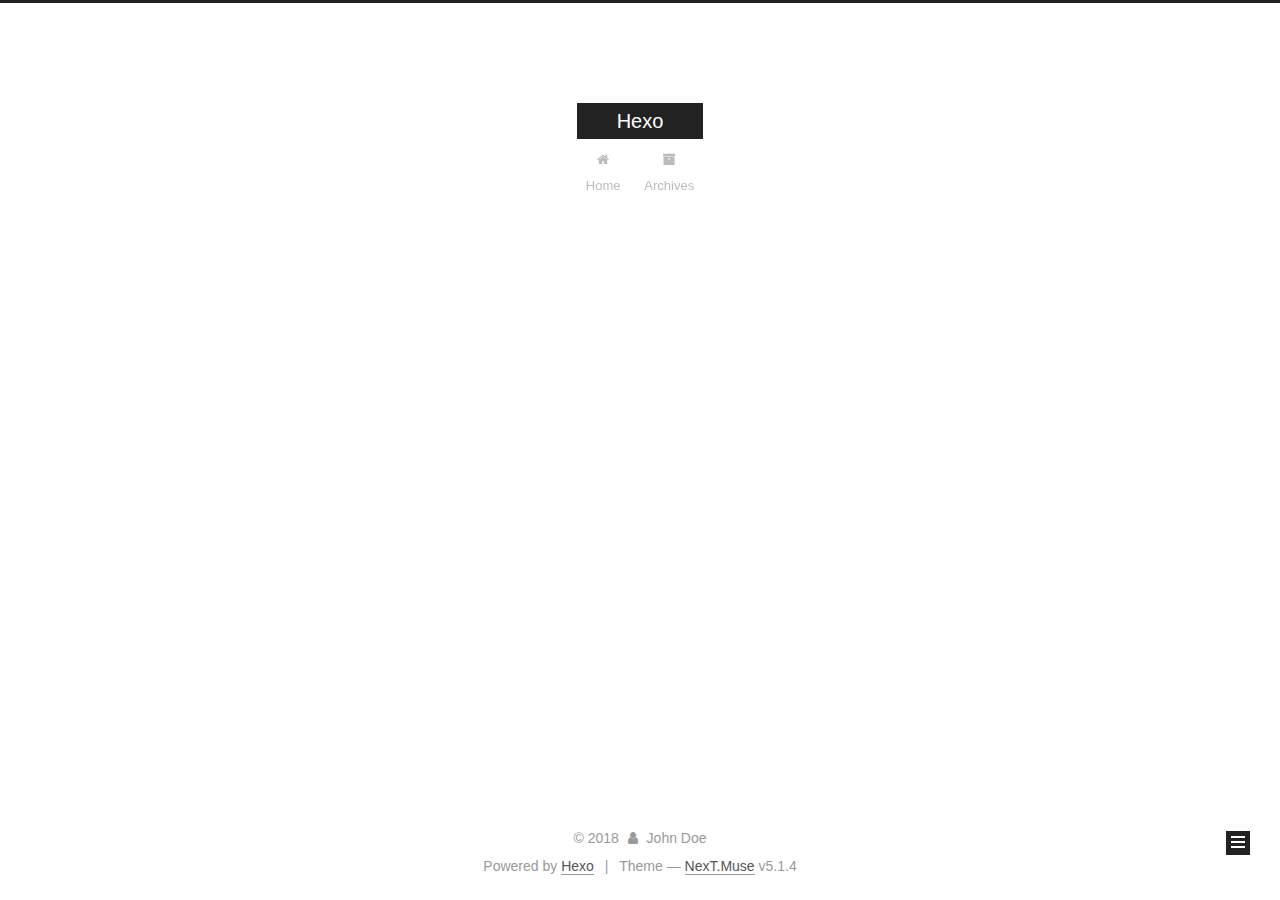
<file: archives/index.html>
<!DOCTYPE html>



  


<html class="theme-next muse use-motion" lang="">
<head>
  <meta charset="UTF-8"/>
<meta http-equiv="X-UA-Compatible" content="IE=edge" />
<meta name="viewport" content="width=device-width, initial-scale=1, maximum-scale=1"/>
<meta name="theme-color" content="#222">









<meta http-equiv="Cache-Control" content="no-transform" />
<meta http-equiv="Cache-Control" content="no-siteapp" />
















  
  
  <link href="/lib/fancybox/source/jquery.fancybox.css?v=2.1.5" rel="stylesheet" type="text/css" />







<link href="/lib/font-awesome/css/font-awesome.min.css?v=4.6.2" rel="stylesheet" type="text/css" />

<link href="/css/main.css?v=5.1.4" rel="stylesheet" type="text/css" />


  <link rel="apple-touch-icon" sizes="180x180" href="/images/apple-touch-icon-next.png?v=5.1.4">


  <link rel="icon" type="image/png" sizes="32x32" href="/images/favicon-32x32-next.png?v=5.1.4">


  <link rel="icon" type="image/png" sizes="16x16" href="/images/favicon-16x16-next.png?v=5.1.4">


  <link rel="mask-icon" href="/images/logo.svg?v=5.1.4" color="#222">





  <meta name="keywords" content="Hexo, NexT" />





  <link rel="alternate" href="/atom.xml" title="Hexo" type="application/atom+xml" />






<meta property="og:type" content="website">
<meta property="og:title" content="Hexo">
<meta property="og:url" content="http://yoursite.com/archives/index.html">
<meta property="og:site_name" content="Hexo">
<meta property="og:locale" content="default">
<meta name="twitter:card" content="summary">
<meta name="twitter:title" content="Hexo">



<script type="text/javascript" id="hexo.configurations">
  var NexT = window.NexT || {};
  var CONFIG = {
    root: '/',
    scheme: 'Muse',
    version: '5.1.4',
    sidebar: {"position":"left","display":"post","offset":12,"b2t":false,"scrollpercent":false,"onmobile":false},
    fancybox: true,
    tabs: true,
    motion: {"enable":true,"async":false,"transition":{"post_block":"fadeIn","post_header":"slideDownIn","post_body":"slideDownIn","coll_header":"slideLeftIn","sidebar":"slideUpIn"}},
    duoshuo: {
      userId: '0',
      author: 'Author'
    },
    algolia: {
      applicationID: '',
      apiKey: '',
      indexName: '',
      hits: {"per_page":10},
      labels: {"input_placeholder":"Search for Posts","hits_empty":"We didn't find any results for the search: ${query}","hits_stats":"${hits} results found in ${time} ms"}
    }
  };
</script>



  <link rel="canonical" href="http://yoursite.com/archives/"/>





  <title>Archive | Hexo</title>
  








</head>

<body itemscope itemtype="http://schema.org/WebPage" lang="default">

  
  
    
  

  <div class="container sidebar-position-left page-archive">
    <div class="headband"></div>

    <header id="header" class="header" itemscope itemtype="http://schema.org/WPHeader">
      <div class="header-inner"><div class="site-brand-wrapper">
  <div class="site-meta ">
    

    <div class="custom-logo-site-title">
      <a href="/"  class="brand" rel="start">
        <span class="logo-line-before"><i></i></span>
        <span class="site-title">Hexo</span>
        <span class="logo-line-after"><i></i></span>
      </a>
    </div>
      
        <p class="site-subtitle"></p>
      
  </div>

  <div class="site-nav-toggle">
    <button>
      <span class="btn-bar"></span>
      <span class="btn-bar"></span>
      <span class="btn-bar"></span>
    </button>
  </div>
</div>

<nav class="site-nav">
  

  
    <ul id="menu" class="menu">
      
        
        <li class="menu-item menu-item-home">
          <a href="/" rel="section">
            
              <i class="menu-item-icon fa fa-fw fa-home"></i> <br />
            
            Home
          </a>
        </li>
      
        
        <li class="menu-item menu-item-archives">
          <a href="/archives/" rel="section">
            
              <i class="menu-item-icon fa fa-fw fa-archive"></i> <br />
            
            Archives
          </a>
        </li>
      

      
    </ul>
  

  
</nav>



 </div>
    </header>

    <main id="main" class="main">
      <div class="main-inner">
        <div class="content-wrap">
          <div id="content" class="content">
            

  
  
  
  <div class="post-block archive">
    <div id="posts" class="posts-collapse">
      <span class="archive-move-on"></span>

      <span class="archive-page-counter">
        
        
        
          
        
        Um..! 3 posts in total. Keep on posting.
      </span>

      

        
        
        

        
          
          <div class="collection-title">
            <h1 class="archive-year" id="archive-year-2018">2018</h1>
          </div>
        
        

        

  <article class="post post-type-normal" itemscope itemtype="http://schema.org/Article">
    <header class="post-header">

      <h2 class="post-title">
        
            <a class="post-title-link" href="/2018/09/03/Springboot整合通用Mapper/" itemprop="url">
              
                <span itemprop="name">Untitled</span>
              
            </a>
        
      </h2>

      <div class="post-meta">
        <time class="post-time" itemprop="dateCreated"
              datetime="2018-09-03T21:17:12+08:00"
              content="2018-09-03" >
          09-03
        </time>
      </div>

    </header>
  </article>



      

        
        
        

        
        

        

  <article class="post post-type-normal" itemscope itemtype="http://schema.org/Article">
    <header class="post-header">

      <h2 class="post-title">
        
            <a class="post-title-link" href="/2018/09/03/Dubbo学习总结/" itemprop="url">
              
                <span itemprop="name">Dubbo学习总结</span>
              
            </a>
        
      </h2>

      <div class="post-meta">
        <time class="post-time" itemprop="dateCreated"
              datetime="2018-09-03T13:34:32+08:00"
              content="2018-09-03" >
          09-03
        </time>
      </div>

    </header>
  </article>



      

        
        
        

        
        

        

  <article class="post post-type-normal" itemscope itemtype="http://schema.org/Article">
    <header class="post-header">

      <h2 class="post-title">
        
            <a class="post-title-link" href="/2018/09/01/hello-world/" itemprop="url">
              
                <span itemprop="name">Hello World</span>
              
            </a>
        
      </h2>

      <div class="post-meta">
        <time class="post-time" itemprop="dateCreated"
              datetime="2018-09-01T23:38:47+08:00"
              content="2018-09-01" >
          09-01
        </time>
      </div>

    </header>
  </article>



      

    </div>
  </div>
  
  
  

  



          </div>
          


          

        </div>
        
          
  
  <div class="sidebar-toggle">
    <div class="sidebar-toggle-line-wrap">
      <span class="sidebar-toggle-line sidebar-toggle-line-first"></span>
      <span class="sidebar-toggle-line sidebar-toggle-line-middle"></span>
      <span class="sidebar-toggle-line sidebar-toggle-line-last"></span>
    </div>
  </div>

  <aside id="sidebar" class="sidebar">
    
    <div class="sidebar-inner">

      

      

      <section class="site-overview-wrap sidebar-panel sidebar-panel-active">
        <div class="site-overview">
          <div class="site-author motion-element" itemprop="author" itemscope itemtype="http://schema.org/Person">
            
              <p class="site-author-name" itemprop="name">John Doe</p>
              <p class="site-description motion-element" itemprop="description"></p>
          </div>

          <nav class="site-state motion-element">

            
              <div class="site-state-item site-state-posts">
              
                <a href="/archives/">
              
                  <span class="site-state-item-count">3</span>
                  <span class="site-state-item-name">posts</span>
                </a>
              </div>
            

            

            

          </nav>

          
            <div class="feed-link motion-element">
              <a href="/atom.xml" rel="alternate">
                <i class="fa fa-rss"></i>
                RSS
              </a>
            </div>
          

          

          
          

          
          

          

        </div>
      </section>

      

      

    </div>
  </aside>


        
      </div>
    </main>

    <footer id="footer" class="footer">
      <div class="footer-inner">
        <div class="copyright">&copy; <span itemprop="copyrightYear">2018</span>
  <span class="with-love">
    <i class="fa fa-user"></i>
  </span>
  <span class="author" itemprop="copyrightHolder">John Doe</span>

  
</div>


  <div class="powered-by">Powered by <a class="theme-link" target="_blank" href="https://hexo.io">Hexo</a></div>



  <span class="post-meta-divider">|</span>



  <div class="theme-info">Theme &mdash; <a class="theme-link" target="_blank" href="https://github.com/iissnan/hexo-theme-next">NexT.Muse</a> v5.1.4</div>




        







        
      </div>
    </footer>

    
      <div class="back-to-top">
        <i class="fa fa-arrow-up"></i>
        
      </div>
    

    

  </div>

  

<script type="text/javascript">
  if (Object.prototype.toString.call(window.Promise) !== '[object Function]') {
    window.Promise = null;
  }
</script>









  












  
  
    <script type="text/javascript" src="/lib/jquery/index.js?v=2.1.3"></script>
  

  
  
    <script type="text/javascript" src="/lib/fastclick/lib/fastclick.min.js?v=1.0.6"></script>
  

  
  
    <script type="text/javascript" src="/lib/jquery_lazyload/jquery.lazyload.js?v=1.9.7"></script>
  

  
  
    <script type="text/javascript" src="/lib/velocity/velocity.min.js?v=1.2.1"></script>
  

  
  
    <script type="text/javascript" src="/lib/velocity/velocity.ui.min.js?v=1.2.1"></script>
  

  
  
    <script type="text/javascript" src="/lib/fancybox/source/jquery.fancybox.pack.js?v=2.1.5"></script>
  


  


  <script type="text/javascript" src="/js/src/utils.js?v=5.1.4"></script>

  <script type="text/javascript" src="/js/src/motion.js?v=5.1.4"></script>



  
  

  

  


  <script type="text/javascript" src="/js/src/bootstrap.js?v=5.1.4"></script>



  


  




	





  





  












  





  

  

  

  
  

  

  

  

</body>
</html>
</file>
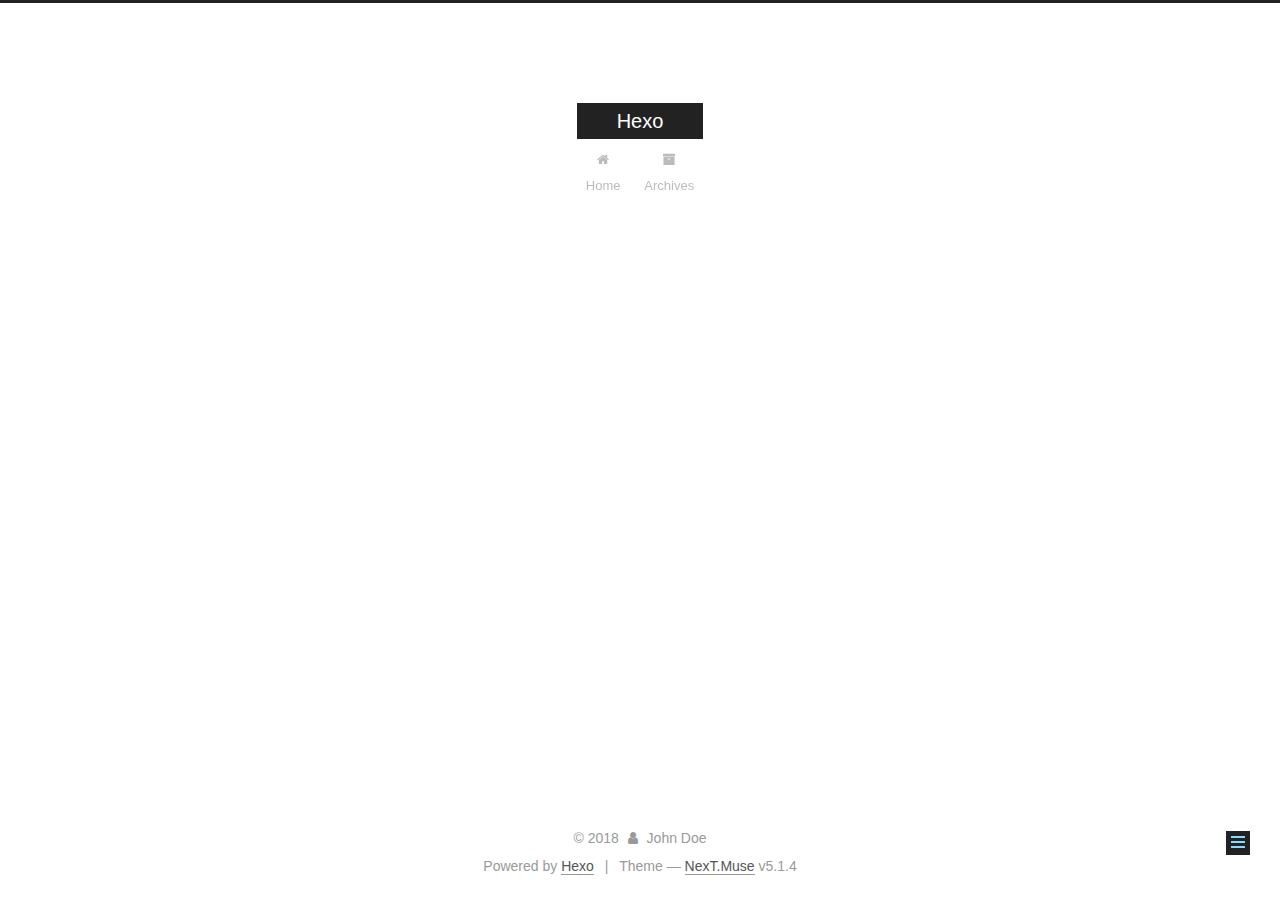
<file: categories/index.html>
<!DOCTYPE html>



  


<html class="theme-next muse use-motion" lang="">
<head>
  <meta charset="UTF-8"/>
<meta http-equiv="X-UA-Compatible" content="IE=edge" />
<meta name="viewport" content="width=device-width, initial-scale=1, maximum-scale=1"/>
<meta name="theme-color" content="#222">









<meta http-equiv="Cache-Control" content="no-transform" />
<meta http-equiv="Cache-Control" content="no-siteapp" />
















  
  
  <link href="/lib/fancybox/source/jquery.fancybox.css?v=2.1.5" rel="stylesheet" type="text/css" />







<link href="/lib/font-awesome/css/font-awesome.min.css?v=4.6.2" rel="stylesheet" type="text/css" />

<link href="/css/main.css?v=5.1.4" rel="stylesheet" type="text/css" />


  <link rel="apple-touch-icon" sizes="180x180" href="/images/apple-touch-icon-next.png?v=5.1.4">


  <link rel="icon" type="image/png" sizes="32x32" href="/images/favicon-32x32-next.png?v=5.1.4">


  <link rel="icon" type="image/png" sizes="16x16" href="/images/favicon-16x16-next.png?v=5.1.4">


  <link rel="mask-icon" href="/images/logo.svg?v=5.1.4" color="#222">





  <meta name="keywords" content="Hexo, NexT" />





  <link rel="alternate" href="/atom.xml" title="Hexo" type="application/atom+xml" />






<meta property="og:type" content="website">
<meta property="og:title" content="分类">
<meta property="og:url" content="http://yoursite.com/categories/index.html">
<meta property="og:site_name" content="Hexo">
<meta property="og:locale" content="default">
<meta property="og:updated_time" content="2018-09-04T01:26:22.246Z">
<meta name="twitter:card" content="summary">
<meta name="twitter:title" content="分类">



<script type="text/javascript" id="hexo.configurations">
  var NexT = window.NexT || {};
  var CONFIG = {
    root: '/',
    scheme: 'Muse',
    version: '5.1.4',
    sidebar: {"position":"left","display":"post","offset":12,"b2t":false,"scrollpercent":false,"onmobile":false},
    fancybox: true,
    tabs: true,
    motion: {"enable":true,"async":false,"transition":{"post_block":"fadeIn","post_header":"slideDownIn","post_body":"slideDownIn","coll_header":"slideLeftIn","sidebar":"slideUpIn"}},
    duoshuo: {
      userId: '0',
      author: 'Author'
    },
    algolia: {
      applicationID: '',
      apiKey: '',
      indexName: '',
      hits: {"per_page":10},
      labels: {"input_placeholder":"Search for Posts","hits_empty":"We didn't find any results for the search: ${query}","hits_stats":"${hits} results found in ${time} ms"}
    }
  };
</script>



  <link rel="canonical" href="http://yoursite.com/categories/"/>





  <title>分类 | Hexo</title>
  








</head>

<body itemscope itemtype="http://schema.org/WebPage" lang="default">

  
  
    
  

  <div class="container sidebar-position-left page-post-detail">
    <div class="headband"></div>

    <header id="header" class="header" itemscope itemtype="http://schema.org/WPHeader">
      <div class="header-inner"><div class="site-brand-wrapper">
  <div class="site-meta ">
    

    <div class="custom-logo-site-title">
      <a href="/"  class="brand" rel="start">
        <span class="logo-line-before"><i></i></span>
        <span class="site-title">Hexo</span>
        <span class="logo-line-after"><i></i></span>
      </a>
    </div>
      
        <p class="site-subtitle"></p>
      
  </div>

  <div class="site-nav-toggle">
    <button>
      <span class="btn-bar"></span>
      <span class="btn-bar"></span>
      <span class="btn-bar"></span>
    </button>
  </div>
</div>

<nav class="site-nav">
  

  
    <ul id="menu" class="menu">
      
        
        <li class="menu-item menu-item-home">
          <a href="/" rel="section">
            
              <i class="menu-item-icon fa fa-fw fa-home"></i> <br />
            
            Home
          </a>
        </li>
      
        
        <li class="menu-item menu-item-archives">
          <a href="/archives/" rel="section">
            
              <i class="menu-item-icon fa fa-fw fa-archive"></i> <br />
            
            Archives
          </a>
        </li>
      

      
    </ul>
  

  
</nav>



 </div>
    </header>

    <main id="main" class="main">
      <div class="main-inner">
        <div class="content-wrap">
          <div id="content" class="content">
            

  <div id="posts" class="posts-expand">
    
    
    
    <div class="post-block page">
      <header class="post-header">

	<h1 class="post-title" itemprop="name headline">分类</h1>



</header>

      
      
      
      <div class="post-body">
        
        
          <div class="category-all-page">
            <div class="category-all-title">
                1 category in total
            </div>
            <div class="category-all">
              <ul class="category-list"><li class="category-list-item"><a class="category-list-link" href="/categories/Dubbo/">Dubbo</a><span class="category-list-count">1</span></li></ul>
            </div>
          </div>
        
      </div>
      
      
      
    </div>
    
    
    
  </div>


          </div>
          


          

  



        </div>
        
          
  
  <div class="sidebar-toggle">
    <div class="sidebar-toggle-line-wrap">
      <span class="sidebar-toggle-line sidebar-toggle-line-first"></span>
      <span class="sidebar-toggle-line sidebar-toggle-line-middle"></span>
      <span class="sidebar-toggle-line sidebar-toggle-line-last"></span>
    </div>
  </div>

  <aside id="sidebar" class="sidebar">
    
    <div class="sidebar-inner">

      

      

      <section class="site-overview-wrap sidebar-panel sidebar-panel-active">
        <div class="site-overview">
          <div class="site-author motion-element" itemprop="author" itemscope itemtype="http://schema.org/Person">
            
              <p class="site-author-name" itemprop="name">John Doe</p>
              <p class="site-description motion-element" itemprop="description"></p>
          </div>

          <nav class="site-state motion-element">

            
              <div class="site-state-item site-state-posts">
              
                <a href="/archives/">
              
                  <span class="site-state-item-count">3</span>
                  <span class="site-state-item-name">posts</span>
                </a>
              </div>
            

            
              
              
              <div class="site-state-item site-state-categories">
                <a href="/categories/index.html">
                  <span class="site-state-item-count">1</span>
                  <span class="site-state-item-name">categories</span>
                </a>
              </div>
            

            
              
              
              <div class="site-state-item site-state-tags">
                
                  <span class="site-state-item-count">1</span>
                  <span class="site-state-item-name">tags</span>
                
              </div>
            

          </nav>

          
            <div class="feed-link motion-element">
              <a href="/atom.xml" rel="alternate">
                <i class="fa fa-rss"></i>
                RSS
              </a>
            </div>
          

          

          
          

          
          

          

        </div>
      </section>

      

      

    </div>
  </aside>


        
      </div>
    </main>

    <footer id="footer" class="footer">
      <div class="footer-inner">
        <div class="copyright">&copy; <span itemprop="copyrightYear">2018</span>
  <span class="with-love">
    <i class="fa fa-user"></i>
  </span>
  <span class="author" itemprop="copyrightHolder">John Doe</span>

  
</div>


  <div class="powered-by">Powered by <a class="theme-link" target="_blank" href="https://hexo.io">Hexo</a></div>



  <span class="post-meta-divider">|</span>



  <div class="theme-info">Theme &mdash; <a class="theme-link" target="_blank" href="https://github.com/iissnan/hexo-theme-next">NexT.Muse</a> v5.1.4</div>




        







        
      </div>
    </footer>

    
      <div class="back-to-top">
        <i class="fa fa-arrow-up"></i>
        
      </div>
    

    

  </div>

  

<script type="text/javascript">
  if (Object.prototype.toString.call(window.Promise) !== '[object Function]') {
    window.Promise = null;
  }
</script>









  












  
  
    <script type="text/javascript" src="/lib/jquery/index.js?v=2.1.3"></script>
  

  
  
    <script type="text/javascript" src="/lib/fastclick/lib/fastclick.min.js?v=1.0.6"></script>
  

  
  
    <script type="text/javascript" src="/lib/jquery_lazyload/jquery.lazyload.js?v=1.9.7"></script>
  

  
  
    <script type="text/javascript" src="/lib/velocity/velocity.min.js?v=1.2.1"></script>
  

  
  
    <script type="text/javascript" src="/lib/velocity/velocity.ui.min.js?v=1.2.1"></script>
  

  
  
    <script type="text/javascript" src="/lib/fancybox/source/jquery.fancybox.pack.js?v=2.1.5"></script>
  


  


  <script type="text/javascript" src="/js/src/utils.js?v=5.1.4"></script>

  <script type="text/javascript" src="/js/src/motion.js?v=5.1.4"></script>



  
  

  
  <script type="text/javascript" src="/js/src/scrollspy.js?v=5.1.4"></script>
<script type="text/javascript" src="/js/src/post-details.js?v=5.1.4"></script>



  


  <script type="text/javascript" src="/js/src/bootstrap.js?v=5.1.4"></script>



  


  




	





  





  












  





  

  

  

  
  

  

  

  

</body>
</html>
</file>
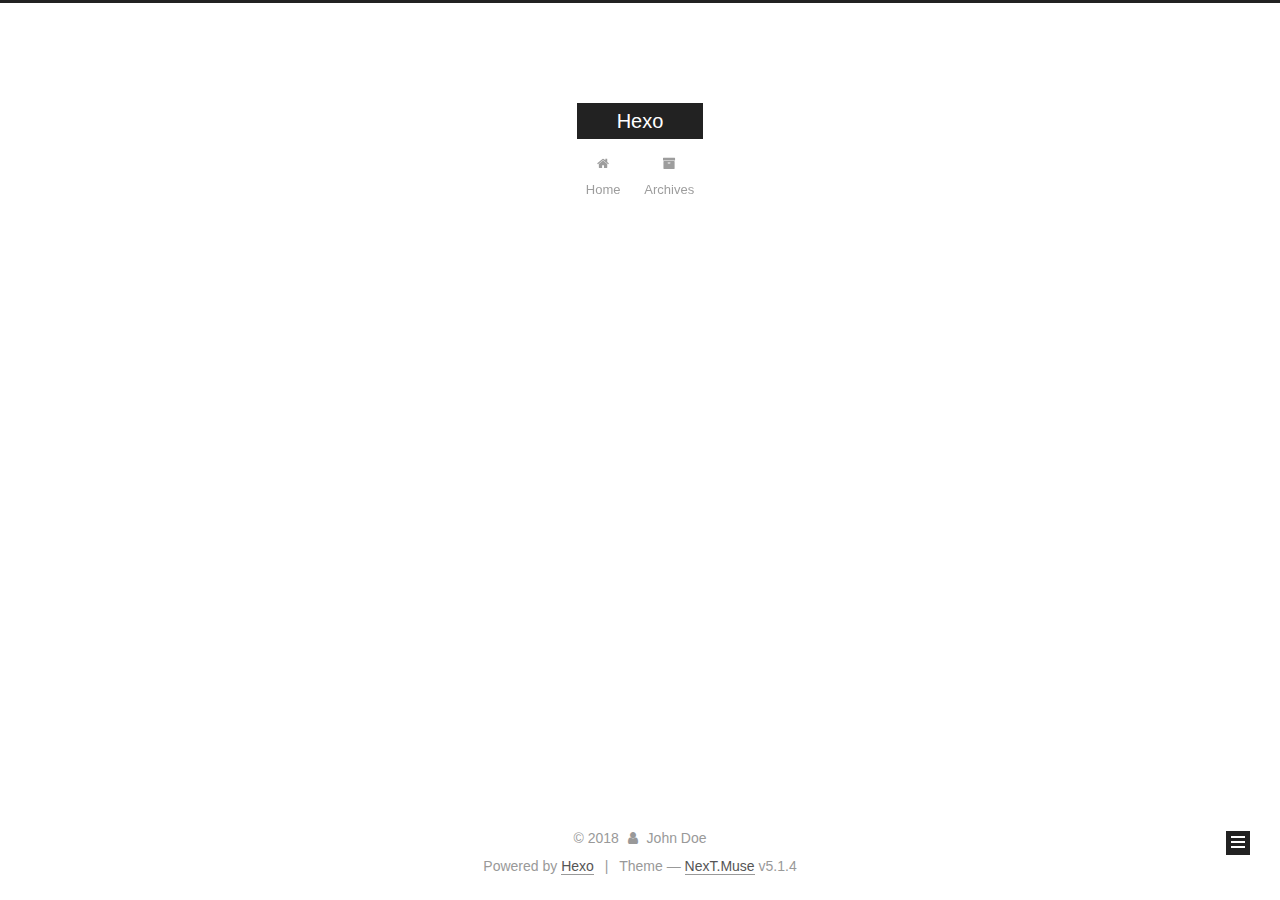
<file: archives/2018/index.html>
<!DOCTYPE html>



  


<html class="theme-next muse use-motion" lang="">
<head>
  <meta charset="UTF-8"/>
<meta http-equiv="X-UA-Compatible" content="IE=edge" />
<meta name="viewport" content="width=device-width, initial-scale=1, maximum-scale=1"/>
<meta name="theme-color" content="#222">









<meta http-equiv="Cache-Control" content="no-transform" />
<meta http-equiv="Cache-Control" content="no-siteapp" />
















  
  
  <link href="/lib/fancybox/source/jquery.fancybox.css?v=2.1.5" rel="stylesheet" type="text/css" />







<link href="/lib/font-awesome/css/font-awesome.min.css?v=4.6.2" rel="stylesheet" type="text/css" />

<link href="/css/main.css?v=5.1.4" rel="stylesheet" type="text/css" />


  <link rel="apple-touch-icon" sizes="180x180" href="/images/apple-touch-icon-next.png?v=5.1.4">


  <link rel="icon" type="image/png" sizes="32x32" href="/images/favicon-32x32-next.png?v=5.1.4">


  <link rel="icon" type="image/png" sizes="16x16" href="/images/favicon-16x16-next.png?v=5.1.4">


  <link rel="mask-icon" href="/images/logo.svg?v=5.1.4" color="#222">





  <meta name="keywords" content="Hexo, NexT" />





  <link rel="alternate" href="/atom.xml" title="Hexo" type="application/atom+xml" />






<meta property="og:type" content="website">
<meta property="og:title" content="Hexo">
<meta property="og:url" content="http://yoursite.com/archives/2018/index.html">
<meta property="og:site_name" content="Hexo">
<meta property="og:locale" content="default">
<meta name="twitter:card" content="summary">
<meta name="twitter:title" content="Hexo">



<script type="text/javascript" id="hexo.configurations">
  var NexT = window.NexT || {};
  var CONFIG = {
    root: '/',
    scheme: 'Muse',
    version: '5.1.4',
    sidebar: {"position":"left","display":"post","offset":12,"b2t":false,"scrollpercent":false,"onmobile":false},
    fancybox: true,
    tabs: true,
    motion: {"enable":true,"async":false,"transition":{"post_block":"fadeIn","post_header":"slideDownIn","post_body":"slideDownIn","coll_header":"slideLeftIn","sidebar":"slideUpIn"}},
    duoshuo: {
      userId: '0',
      author: 'Author'
    },
    algolia: {
      applicationID: '',
      apiKey: '',
      indexName: '',
      hits: {"per_page":10},
      labels: {"input_placeholder":"Search for Posts","hits_empty":"We didn't find any results for the search: ${query}","hits_stats":"${hits} results found in ${time} ms"}
    }
  };
</script>



  <link rel="canonical" href="http://yoursite.com/archives/2018/"/>





  <title>Archive | Hexo</title>
  








</head>

<body itemscope itemtype="http://schema.org/WebPage" lang="default">

  
  
    
  

  <div class="container sidebar-position-left page-archive">
    <div class="headband"></div>

    <header id="header" class="header" itemscope itemtype="http://schema.org/WPHeader">
      <div class="header-inner"><div class="site-brand-wrapper">
  <div class="site-meta ">
    

    <div class="custom-logo-site-title">
      <a href="/"  class="brand" rel="start">
        <span class="logo-line-before"><i></i></span>
        <span class="site-title">Hexo</span>
        <span class="logo-line-after"><i></i></span>
      </a>
    </div>
      
        <p class="site-subtitle"></p>
      
  </div>

  <div class="site-nav-toggle">
    <button>
      <span class="btn-bar"></span>
      <span class="btn-bar"></span>
      <span class="btn-bar"></span>
    </button>
  </div>
</div>

<nav class="site-nav">
  

  
    <ul id="menu" class="menu">
      
        
        <li class="menu-item menu-item-home">
          <a href="/" rel="section">
            
              <i class="menu-item-icon fa fa-fw fa-home"></i> <br />
            
            Home
          </a>
        </li>
      
        
        <li class="menu-item menu-item-archives">
          <a href="/archives/" rel="section">
            
              <i class="menu-item-icon fa fa-fw fa-archive"></i> <br />
            
            Archives
          </a>
        </li>
      

      
    </ul>
  

  
</nav>



 </div>
    </header>

    <main id="main" class="main">
      <div class="main-inner">
        <div class="content-wrap">
          <div id="content" class="content">
            

  
  
  
  <div class="post-block archive">
    <div id="posts" class="posts-collapse">
      <span class="archive-move-on"></span>

      <span class="archive-page-counter">
        
        
        
          
        
        Um..! 3 posts in total. Keep on posting.
      </span>

      

        
        
        

        
          
          <div class="collection-title">
            <h1 class="archive-year" id="archive-year-2018">2018</h1>
          </div>
        
        

        

  <article class="post post-type-normal" itemscope itemtype="http://schema.org/Article">
    <header class="post-header">

      <h2 class="post-title">
        
            <a class="post-title-link" href="/2018/09/03/Springboot整合通用Mapper/" itemprop="url">
              
                <span itemprop="name">Untitled</span>
              
            </a>
        
      </h2>

      <div class="post-meta">
        <time class="post-time" itemprop="dateCreated"
              datetime="2018-09-03T21:17:12+08:00"
              content="2018-09-03" >
          09-03
        </time>
      </div>

    </header>
  </article>



      

        
        
        

        
        

        

  <article class="post post-type-normal" itemscope itemtype="http://schema.org/Article">
    <header class="post-header">

      <h2 class="post-title">
        
            <a class="post-title-link" href="/2018/09/03/Dubbo学习总结/" itemprop="url">
              
                <span itemprop="name">Dubbo学习总结</span>
              
            </a>
        
      </h2>

      <div class="post-meta">
        <time class="post-time" itemprop="dateCreated"
              datetime="2018-09-03T13:34:32+08:00"
              content="2018-09-03" >
          09-03
        </time>
      </div>

    </header>
  </article>



      

        
        
        

        
        

        

  <article class="post post-type-normal" itemscope itemtype="http://schema.org/Article">
    <header class="post-header">

      <h2 class="post-title">
        
            <a class="post-title-link" href="/2018/09/01/hello-world/" itemprop="url">
              
                <span itemprop="name">Hello World</span>
              
            </a>
        
      </h2>

      <div class="post-meta">
        <time class="post-time" itemprop="dateCreated"
              datetime="2018-09-01T23:38:47+08:00"
              content="2018-09-01" >
          09-01
        </time>
      </div>

    </header>
  </article>



      

    </div>
  </div>
  
  
  

  



          </div>
          


          

        </div>
        
          
  
  <div class="sidebar-toggle">
    <div class="sidebar-toggle-line-wrap">
      <span class="sidebar-toggle-line sidebar-toggle-line-first"></span>
      <span class="sidebar-toggle-line sidebar-toggle-line-middle"></span>
      <span class="sidebar-toggle-line sidebar-toggle-line-last"></span>
    </div>
  </div>

  <aside id="sidebar" class="sidebar">
    
    <div class="sidebar-inner">

      

      

      <section class="site-overview-wrap sidebar-panel sidebar-panel-active">
        <div class="site-overview">
          <div class="site-author motion-element" itemprop="author" itemscope itemtype="http://schema.org/Person">
            
              <p class="site-author-name" itemprop="name">John Doe</p>
              <p class="site-description motion-element" itemprop="description"></p>
          </div>

          <nav class="site-state motion-element">

            
              <div class="site-state-item site-state-posts">
              
                <a href="/archives/">
              
                  <span class="site-state-item-count">3</span>
                  <span class="site-state-item-name">posts</span>
                </a>
              </div>
            

            
              
              
              <div class="site-state-item site-state-categories">
                <a href="/categories/index.html">
                  <span class="site-state-item-count">1</span>
                  <span class="site-state-item-name">categories</span>
                </a>
              </div>
            

            
              
              
              <div class="site-state-item site-state-tags">
                
                  <span class="site-state-item-count">1</span>
                  <span class="site-state-item-name">tags</span>
                
              </div>
            

          </nav>

          
            <div class="feed-link motion-element">
              <a href="/atom.xml" rel="alternate">
                <i class="fa fa-rss"></i>
                RSS
              </a>
            </div>
          

          

          
          

          
          

          

        </div>
      </section>

      

      

    </div>
  </aside>


        
      </div>
    </main>

    <footer id="footer" class="footer">
      <div class="footer-inner">
        <div class="copyright">&copy; <span itemprop="copyrightYear">2018</span>
  <span class="with-love">
    <i class="fa fa-user"></i>
  </span>
  <span class="author" itemprop="copyrightHolder">John Doe</span>

  
</div>


  <div class="powered-by">Powered by <a class="theme-link" target="_blank" href="https://hexo.io">Hexo</a></div>



  <span class="post-meta-divider">|</span>



  <div class="theme-info">Theme &mdash; <a class="theme-link" target="_blank" href="https://github.com/iissnan/hexo-theme-next">NexT.Muse</a> v5.1.4</div>




        







        
      </div>
    </footer>

    
      <div class="back-to-top">
        <i class="fa fa-arrow-up"></i>
        
      </div>
    

    

  </div>

  

<script type="text/javascript">
  if (Object.prototype.toString.call(window.Promise) !== '[object Function]') {
    window.Promise = null;
  }
</script>









  












  
  
    <script type="text/javascript" src="/lib/jquery/index.js?v=2.1.3"></script>
  

  
  
    <script type="text/javascript" src="/lib/fastclick/lib/fastclick.min.js?v=1.0.6"></script>
  

  
  
    <script type="text/javascript" src="/lib/jquery_lazyload/jquery.lazyload.js?v=1.9.7"></script>
  

  
  
    <script type="text/javascript" src="/lib/velocity/velocity.min.js?v=1.2.1"></script>
  

  
  
    <script type="text/javascript" src="/lib/velocity/velocity.ui.min.js?v=1.2.1"></script>
  

  
  
    <script type="text/javascript" src="/lib/fancybox/source/jquery.fancybox.pack.js?v=2.1.5"></script>
  


  


  <script type="text/javascript" src="/js/src/utils.js?v=5.1.4"></script>

  <script type="text/javascript" src="/js/src/motion.js?v=5.1.4"></script>



  
  

  

  


  <script type="text/javascript" src="/js/src/bootstrap.js?v=5.1.4"></script>



  


  




	





  





  












  





  

  

  

  
  

  

  

  

</body>
</html>
</file>
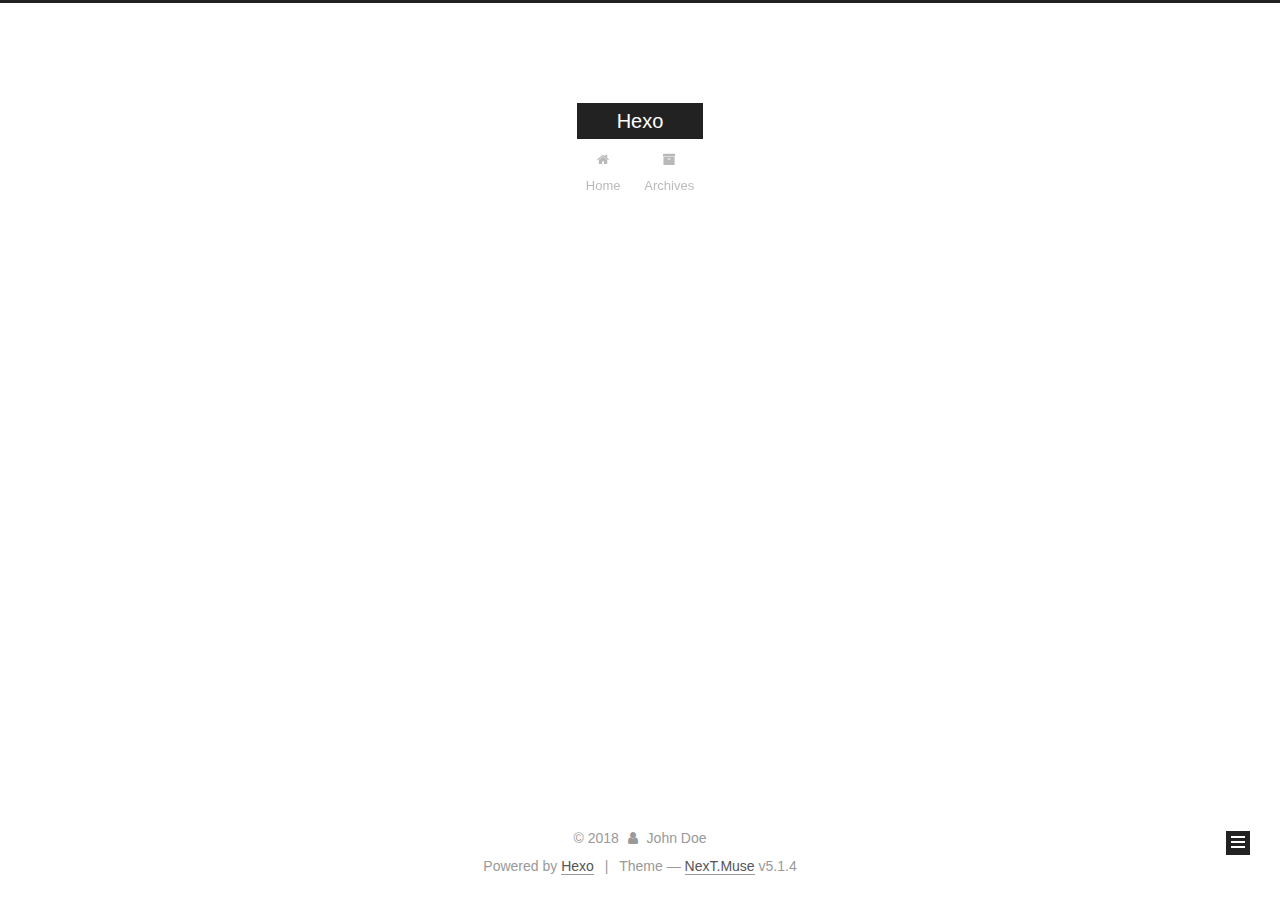
<file: categories/Dubbo/index.html>
<!DOCTYPE html>



  


<html class="theme-next muse use-motion" lang="">
<head>
  <meta charset="UTF-8"/>
<meta http-equiv="X-UA-Compatible" content="IE=edge" />
<meta name="viewport" content="width=device-width, initial-scale=1, maximum-scale=1"/>
<meta name="theme-color" content="#222">









<meta http-equiv="Cache-Control" content="no-transform" />
<meta http-equiv="Cache-Control" content="no-siteapp" />
















  
  
  <link href="/lib/fancybox/source/jquery.fancybox.css?v=2.1.5" rel="stylesheet" type="text/css" />







<link href="/lib/font-awesome/css/font-awesome.min.css?v=4.6.2" rel="stylesheet" type="text/css" />

<link href="/css/main.css?v=5.1.4" rel="stylesheet" type="text/css" />


  <link rel="apple-touch-icon" sizes="180x180" href="/images/apple-touch-icon-next.png?v=5.1.4">


  <link rel="icon" type="image/png" sizes="32x32" href="/images/favicon-32x32-next.png?v=5.1.4">


  <link rel="icon" type="image/png" sizes="16x16" href="/images/favicon-16x16-next.png?v=5.1.4">


  <link rel="mask-icon" href="/images/logo.svg?v=5.1.4" color="#222">





  <meta name="keywords" content="Hexo, NexT" />





  <link rel="alternate" href="/atom.xml" title="Hexo" type="application/atom+xml" />






<meta property="og:type" content="website">
<meta property="og:title" content="Hexo">
<meta property="og:url" content="http://yoursite.com/categories/Dubbo/index.html">
<meta property="og:site_name" content="Hexo">
<meta property="og:locale" content="default">
<meta name="twitter:card" content="summary">
<meta name="twitter:title" content="Hexo">



<script type="text/javascript" id="hexo.configurations">
  var NexT = window.NexT || {};
  var CONFIG = {
    root: '/',
    scheme: 'Muse',
    version: '5.1.4',
    sidebar: {"position":"left","display":"post","offset":12,"b2t":false,"scrollpercent":false,"onmobile":false},
    fancybox: true,
    tabs: true,
    motion: {"enable":true,"async":false,"transition":{"post_block":"fadeIn","post_header":"slideDownIn","post_body":"slideDownIn","coll_header":"slideLeftIn","sidebar":"slideUpIn"}},
    duoshuo: {
      userId: '0',
      author: 'Author'
    },
    algolia: {
      applicationID: '',
      apiKey: '',
      indexName: '',
      hits: {"per_page":10},
      labels: {"input_placeholder":"Search for Posts","hits_empty":"We didn't find any results for the search: ${query}","hits_stats":"${hits} results found in ${time} ms"}
    }
  };
</script>



  <link rel="canonical" href="http://yoursite.com/categories/Dubbo/"/>





  <title>Category: Dubbo | Hexo</title>
  








</head>

<body itemscope itemtype="http://schema.org/WebPage" lang="default">

  
  
    
  

  <div class="container sidebar-position-left ">
    <div class="headband"></div>

    <header id="header" class="header" itemscope itemtype="http://schema.org/WPHeader">
      <div class="header-inner"><div class="site-brand-wrapper">
  <div class="site-meta ">
    

    <div class="custom-logo-site-title">
      <a href="/"  class="brand" rel="start">
        <span class="logo-line-before"><i></i></span>
        <span class="site-title">Hexo</span>
        <span class="logo-line-after"><i></i></span>
      </a>
    </div>
      
        <p class="site-subtitle"></p>
      
  </div>

  <div class="site-nav-toggle">
    <button>
      <span class="btn-bar"></span>
      <span class="btn-bar"></span>
      <span class="btn-bar"></span>
    </button>
  </div>
</div>

<nav class="site-nav">
  

  
    <ul id="menu" class="menu">
      
        
        <li class="menu-item menu-item-home">
          <a href="/" rel="section">
            
              <i class="menu-item-icon fa fa-fw fa-home"></i> <br />
            
            Home
          </a>
        </li>
      
        
        <li class="menu-item menu-item-archives">
          <a href="/archives/" rel="section">
            
              <i class="menu-item-icon fa fa-fw fa-archive"></i> <br />
            
            Archives
          </a>
        </li>
      

      
    </ul>
  

  
</nav>



 </div>
    </header>

    <main id="main" class="main">
      <div class="main-inner">
        <div class="content-wrap">
          <div id="content" class="content">
            

  
  
  
  <div class="post-block category">

    <div id="posts" class="posts-collapse">
      <div class="collection-title">
        <h1>Dubbo<small>Category</small>
        </h1>
      </div>

      
        

  <article class="post post-type-normal" itemscope itemtype="http://schema.org/Article">
    <header class="post-header">

      <h2 class="post-title">
        
            <a class="post-title-link" href="/2018/09/03/Dubbo学习总结/" itemprop="url">
              
                <span itemprop="name">Dubbo学习总结</span>
              
            </a>
        
      </h2>

      <div class="post-meta">
        <time class="post-time" itemprop="dateCreated"
              datetime="2018-09-03T13:34:32+08:00"
              content="2018-09-03" >
          09-03
        </time>
      </div>

    </header>
  </article>


      
    </div>

  </div>
  
  
  

  



          </div>
          


          

        </div>
        
          
  
  <div class="sidebar-toggle">
    <div class="sidebar-toggle-line-wrap">
      <span class="sidebar-toggle-line sidebar-toggle-line-first"></span>
      <span class="sidebar-toggle-line sidebar-toggle-line-middle"></span>
      <span class="sidebar-toggle-line sidebar-toggle-line-last"></span>
    </div>
  </div>

  <aside id="sidebar" class="sidebar">
    
    <div class="sidebar-inner">

      

      

      <section class="site-overview-wrap sidebar-panel sidebar-panel-active">
        <div class="site-overview">
          <div class="site-author motion-element" itemprop="author" itemscope itemtype="http://schema.org/Person">
            
              <p class="site-author-name" itemprop="name">John Doe</p>
              <p class="site-description motion-element" itemprop="description"></p>
          </div>

          <nav class="site-state motion-element">

            
              <div class="site-state-item site-state-posts">
              
                <a href="/archives/">
              
                  <span class="site-state-item-count">3</span>
                  <span class="site-state-item-name">posts</span>
                </a>
              </div>
            

            
              
              
              <div class="site-state-item site-state-categories">
                <a href="/categories/index.html">
                  <span class="site-state-item-count">1</span>
                  <span class="site-state-item-name">categories</span>
                </a>
              </div>
            

            
              
              
              <div class="site-state-item site-state-tags">
                
                  <span class="site-state-item-count">1</span>
                  <span class="site-state-item-name">tags</span>
                
              </div>
            

          </nav>

          
            <div class="feed-link motion-element">
              <a href="/atom.xml" rel="alternate">
                <i class="fa fa-rss"></i>
                RSS
              </a>
            </div>
          

          

          
          

          
          

          

        </div>
      </section>

      

      

    </div>
  </aside>


        
      </div>
    </main>

    <footer id="footer" class="footer">
      <div class="footer-inner">
        <div class="copyright">&copy; <span itemprop="copyrightYear">2018</span>
  <span class="with-love">
    <i class="fa fa-user"></i>
  </span>
  <span class="author" itemprop="copyrightHolder">John Doe</span>

  
</div>


  <div class="powered-by">Powered by <a class="theme-link" target="_blank" href="https://hexo.io">Hexo</a></div>



  <span class="post-meta-divider">|</span>



  <div class="theme-info">Theme &mdash; <a class="theme-link" target="_blank" href="https://github.com/iissnan/hexo-theme-next">NexT.Muse</a> v5.1.4</div>




        







        
      </div>
    </footer>

    
      <div class="back-to-top">
        <i class="fa fa-arrow-up"></i>
        
      </div>
    

    

  </div>

  

<script type="text/javascript">
  if (Object.prototype.toString.call(window.Promise) !== '[object Function]') {
    window.Promise = null;
  }
</script>









  












  
  
    <script type="text/javascript" src="/lib/jquery/index.js?v=2.1.3"></script>
  

  
  
    <script type="text/javascript" src="/lib/fastclick/lib/fastclick.min.js?v=1.0.6"></script>
  

  
  
    <script type="text/javascript" src="/lib/jquery_lazyload/jquery.lazyload.js?v=1.9.7"></script>
  

  
  
    <script type="text/javascript" src="/lib/velocity/velocity.min.js?v=1.2.1"></script>
  

  
  
    <script type="text/javascript" src="/lib/velocity/velocity.ui.min.js?v=1.2.1"></script>
  

  
  
    <script type="text/javascript" src="/lib/fancybox/source/jquery.fancybox.pack.js?v=2.1.5"></script>
  


  


  <script type="text/javascript" src="/js/src/utils.js?v=5.1.4"></script>

  <script type="text/javascript" src="/js/src/motion.js?v=5.1.4"></script>



  
  

  

  


  <script type="text/javascript" src="/js/src/bootstrap.js?v=5.1.4"></script>



  


  




	





  





  












  





  

  

  

  
  

  

  

  

</body>
</html>
</file>
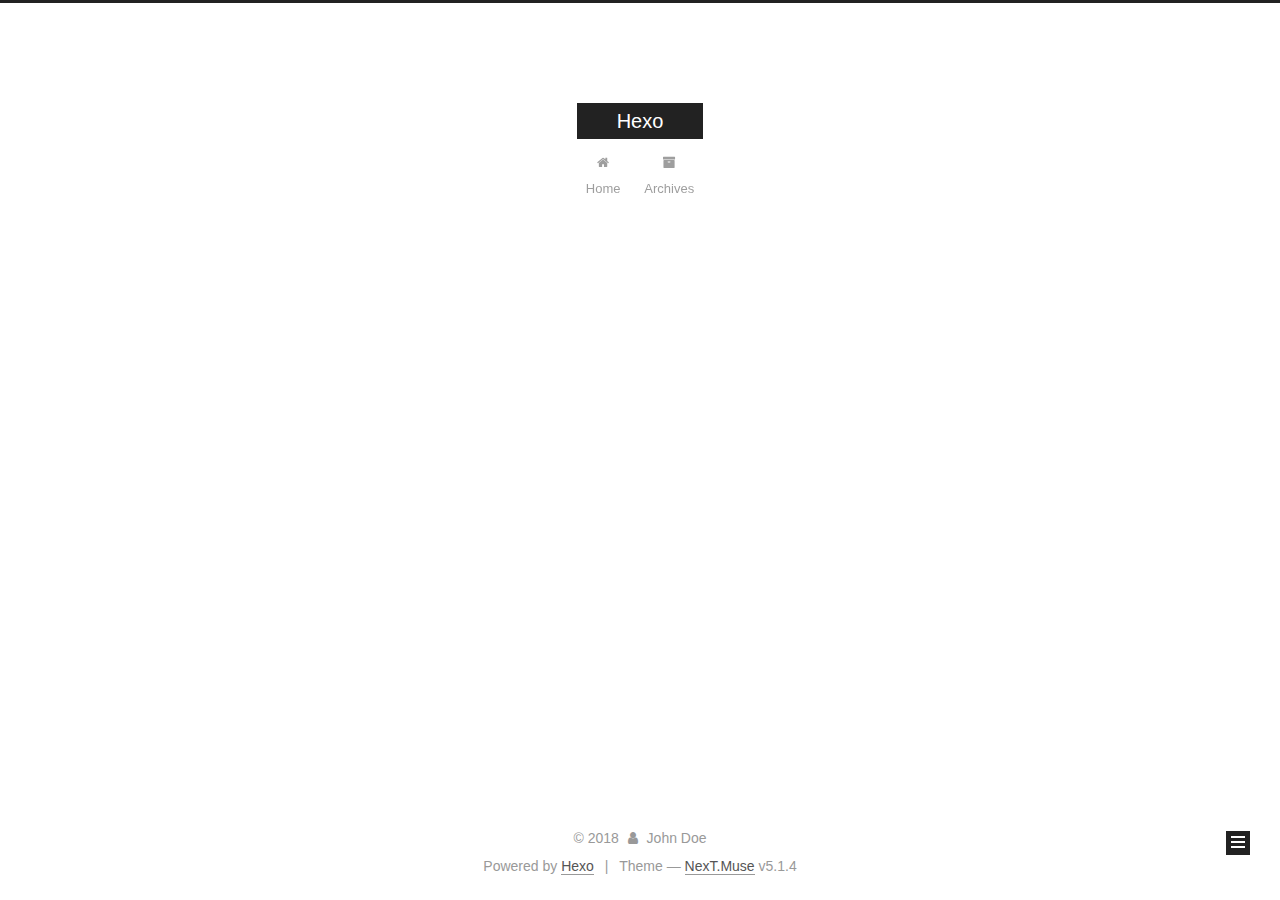
<file: tags/微服务/index.html>
<!DOCTYPE html>



  


<html class="theme-next muse use-motion" lang="">
<head>
  <meta charset="UTF-8"/>
<meta http-equiv="X-UA-Compatible" content="IE=edge" />
<meta name="viewport" content="width=device-width, initial-scale=1, maximum-scale=1"/>
<meta name="theme-color" content="#222">









<meta http-equiv="Cache-Control" content="no-transform" />
<meta http-equiv="Cache-Control" content="no-siteapp" />
















  
  
  <link href="/lib/fancybox/source/jquery.fancybox.css?v=2.1.5" rel="stylesheet" type="text/css" />







<link href="/lib/font-awesome/css/font-awesome.min.css?v=4.6.2" rel="stylesheet" type="text/css" />

<link href="/css/main.css?v=5.1.4" rel="stylesheet" type="text/css" />


  <link rel="apple-touch-icon" sizes="180x180" href="/images/apple-touch-icon-next.png?v=5.1.4">


  <link rel="icon" type="image/png" sizes="32x32" href="/images/favicon-32x32-next.png?v=5.1.4">


  <link rel="icon" type="image/png" sizes="16x16" href="/images/favicon-16x16-next.png?v=5.1.4">


  <link rel="mask-icon" href="/images/logo.svg?v=5.1.4" color="#222">





  <meta name="keywords" content="Hexo, NexT" />





  <link rel="alternate" href="/atom.xml" title="Hexo" type="application/atom+xml" />






<meta property="og:type" content="website">
<meta property="og:title" content="Hexo">
<meta property="og:url" content="http://yoursite.com/tags/微服务/index.html">
<meta property="og:site_name" content="Hexo">
<meta property="og:locale" content="default">
<meta name="twitter:card" content="summary">
<meta name="twitter:title" content="Hexo">



<script type="text/javascript" id="hexo.configurations">
  var NexT = window.NexT || {};
  var CONFIG = {
    root: '/',
    scheme: 'Muse',
    version: '5.1.4',
    sidebar: {"position":"left","display":"post","offset":12,"b2t":false,"scrollpercent":false,"onmobile":false},
    fancybox: true,
    tabs: true,
    motion: {"enable":true,"async":false,"transition":{"post_block":"fadeIn","post_header":"slideDownIn","post_body":"slideDownIn","coll_header":"slideLeftIn","sidebar":"slideUpIn"}},
    duoshuo: {
      userId: '0',
      author: 'Author'
    },
    algolia: {
      applicationID: '',
      apiKey: '',
      indexName: '',
      hits: {"per_page":10},
      labels: {"input_placeholder":"Search for Posts","hits_empty":"We didn't find any results for the search: ${query}","hits_stats":"${hits} results found in ${time} ms"}
    }
  };
</script>



  <link rel="canonical" href="http://yoursite.com/tags/微服务/"/>





  <title>Tag: 微服务 | Hexo</title>
  








</head>

<body itemscope itemtype="http://schema.org/WebPage" lang="default">

  
  
    
  

  <div class="container sidebar-position-left ">
    <div class="headband"></div>

    <header id="header" class="header" itemscope itemtype="http://schema.org/WPHeader">
      <div class="header-inner"><div class="site-brand-wrapper">
  <div class="site-meta ">
    

    <div class="custom-logo-site-title">
      <a href="/"  class="brand" rel="start">
        <span class="logo-line-before"><i></i></span>
        <span class="site-title">Hexo</span>
        <span class="logo-line-after"><i></i></span>
      </a>
    </div>
      
        <p class="site-subtitle"></p>
      
  </div>

  <div class="site-nav-toggle">
    <button>
      <span class="btn-bar"></span>
      <span class="btn-bar"></span>
      <span class="btn-bar"></span>
    </button>
  </div>
</div>

<nav class="site-nav">
  

  
    <ul id="menu" class="menu">
      
        
        <li class="menu-item menu-item-home">
          <a href="/" rel="section">
            
              <i class="menu-item-icon fa fa-fw fa-home"></i> <br />
            
            Home
          </a>
        </li>
      
        
        <li class="menu-item menu-item-archives">
          <a href="/archives/" rel="section">
            
              <i class="menu-item-icon fa fa-fw fa-archive"></i> <br />
            
            Archives
          </a>
        </li>
      

      
    </ul>
  

  
</nav>



 </div>
    </header>

    <main id="main" class="main">
      <div class="main-inner">
        <div class="content-wrap">
          <div id="content" class="content">
            

  
  
  
  <div class="post-block tag">

    <div id="posts" class="posts-collapse">
      <div class="collection-title">
        <h1>微服务<small>Tag</small>
        </h1>
      </div>

      
        

  <article class="post post-type-normal" itemscope itemtype="http://schema.org/Article">
    <header class="post-header">

      <h2 class="post-title">
        
            <a class="post-title-link" href="/2018/09/03/Dubbo学习总结/" itemprop="url">
              
                <span itemprop="name">Dubbo学习总结</span>
              
            </a>
        
      </h2>

      <div class="post-meta">
        <time class="post-time" itemprop="dateCreated"
              datetime="2018-09-03T13:34:32+08:00"
              content="2018-09-03" >
          09-03
        </time>
      </div>

    </header>
  </article>


      
    </div>

  </div>
  
  
  

  


          </div>
          


          

        </div>
        
          
  
  <div class="sidebar-toggle">
    <div class="sidebar-toggle-line-wrap">
      <span class="sidebar-toggle-line sidebar-toggle-line-first"></span>
      <span class="sidebar-toggle-line sidebar-toggle-line-middle"></span>
      <span class="sidebar-toggle-line sidebar-toggle-line-last"></span>
    </div>
  </div>

  <aside id="sidebar" class="sidebar">
    
    <div class="sidebar-inner">

      

      

      <section class="site-overview-wrap sidebar-panel sidebar-panel-active">
        <div class="site-overview">
          <div class="site-author motion-element" itemprop="author" itemscope itemtype="http://schema.org/Person">
            
              <p class="site-author-name" itemprop="name">John Doe</p>
              <p class="site-description motion-element" itemprop="description"></p>
          </div>

          <nav class="site-state motion-element">

            
              <div class="site-state-item site-state-posts">
              
                <a href="/archives/">
              
                  <span class="site-state-item-count">3</span>
                  <span class="site-state-item-name">posts</span>
                </a>
              </div>
            

            
              
              
              <div class="site-state-item site-state-categories">
                <a href="/categories/index.html">
                  <span class="site-state-item-count">1</span>
                  <span class="site-state-item-name">categories</span>
                </a>
              </div>
            

            
              
              
              <div class="site-state-item site-state-tags">
                
                  <span class="site-state-item-count">1</span>
                  <span class="site-state-item-name">tags</span>
                
              </div>
            

          </nav>

          
            <div class="feed-link motion-element">
              <a href="/atom.xml" rel="alternate">
                <i class="fa fa-rss"></i>
                RSS
              </a>
            </div>
          

          

          
          

          
          

          

        </div>
      </section>

      

      

    </div>
  </aside>


        
      </div>
    </main>

    <footer id="footer" class="footer">
      <div class="footer-inner">
        <div class="copyright">&copy; <span itemprop="copyrightYear">2018</span>
  <span class="with-love">
    <i class="fa fa-user"></i>
  </span>
  <span class="author" itemprop="copyrightHolder">John Doe</span>

  
</div>


  <div class="powered-by">Powered by <a class="theme-link" target="_blank" href="https://hexo.io">Hexo</a></div>



  <span class="post-meta-divider">|</span>



  <div class="theme-info">Theme &mdash; <a class="theme-link" target="_blank" href="https://github.com/iissnan/hexo-theme-next">NexT.Muse</a> v5.1.4</div>




        







        
      </div>
    </footer>

    
      <div class="back-to-top">
        <i class="fa fa-arrow-up"></i>
        
      </div>
    

    

  </div>

  

<script type="text/javascript">
  if (Object.prototype.toString.call(window.Promise) !== '[object Function]') {
    window.Promise = null;
  }
</script>









  












  
  
    <script type="text/javascript" src="/lib/jquery/index.js?v=2.1.3"></script>
  

  
  
    <script type="text/javascript" src="/lib/fastclick/lib/fastclick.min.js?v=1.0.6"></script>
  

  
  
    <script type="text/javascript" src="/lib/jquery_lazyload/jquery.lazyload.js?v=1.9.7"></script>
  

  
  
    <script type="text/javascript" src="/lib/velocity/velocity.min.js?v=1.2.1"></script>
  

  
  
    <script type="text/javascript" src="/lib/velocity/velocity.ui.min.js?v=1.2.1"></script>
  

  
  
    <script type="text/javascript" src="/lib/fancybox/source/jquery.fancybox.pack.js?v=2.1.5"></script>
  


  


  <script type="text/javascript" src="/js/src/utils.js?v=5.1.4"></script>

  <script type="text/javascript" src="/js/src/motion.js?v=5.1.4"></script>



  
  

  

  


  <script type="text/javascript" src="/js/src/bootstrap.js?v=5.1.4"></script>



  


  




	





  





  












  





  

  

  

  
  

  

  

  

</body>
</html>
</file>
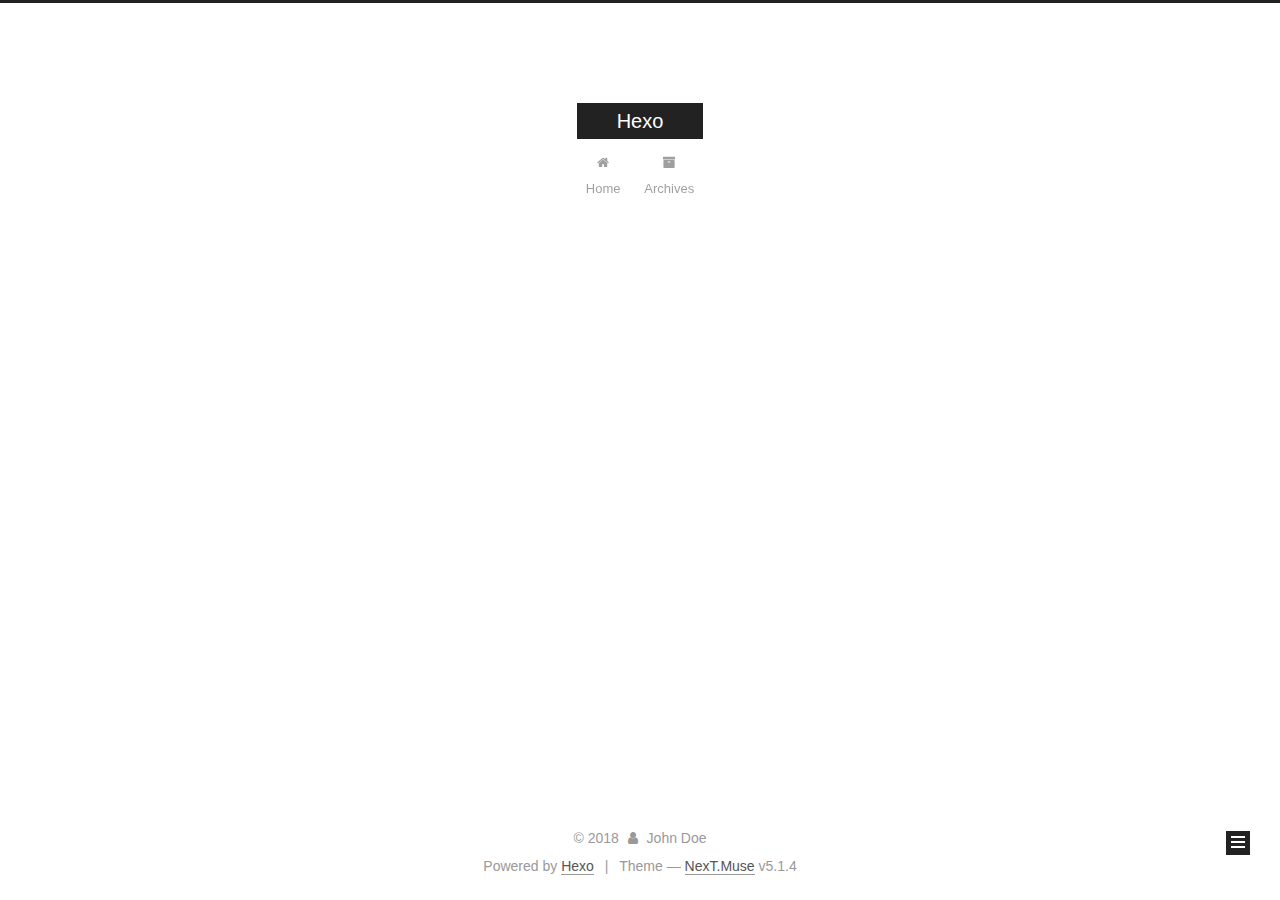
<file: archives/2018/09/index.html>
<!DOCTYPE html>



  


<html class="theme-next muse use-motion" lang="">
<head>
  <meta charset="UTF-8"/>
<meta http-equiv="X-UA-Compatible" content="IE=edge" />
<meta name="viewport" content="width=device-width, initial-scale=1, maximum-scale=1"/>
<meta name="theme-color" content="#222">









<meta http-equiv="Cache-Control" content="no-transform" />
<meta http-equiv="Cache-Control" content="no-siteapp" />
















  
  
  <link href="/lib/fancybox/source/jquery.fancybox.css?v=2.1.5" rel="stylesheet" type="text/css" />







<link href="/lib/font-awesome/css/font-awesome.min.css?v=4.6.2" rel="stylesheet" type="text/css" />

<link href="/css/main.css?v=5.1.4" rel="stylesheet" type="text/css" />


  <link rel="apple-touch-icon" sizes="180x180" href="/images/apple-touch-icon-next.png?v=5.1.4">


  <link rel="icon" type="image/png" sizes="32x32" href="/images/favicon-32x32-next.png?v=5.1.4">


  <link rel="icon" type="image/png" sizes="16x16" href="/images/favicon-16x16-next.png?v=5.1.4">


  <link rel="mask-icon" href="/images/logo.svg?v=5.1.4" color="#222">





  <meta name="keywords" content="Hexo, NexT" />





  <link rel="alternate" href="/atom.xml" title="Hexo" type="application/atom+xml" />






<meta property="og:type" content="website">
<meta property="og:title" content="Hexo">
<meta property="og:url" content="http://yoursite.com/archives/2018/09/index.html">
<meta property="og:site_name" content="Hexo">
<meta property="og:locale" content="default">
<meta name="twitter:card" content="summary">
<meta name="twitter:title" content="Hexo">



<script type="text/javascript" id="hexo.configurations">
  var NexT = window.NexT || {};
  var CONFIG = {
    root: '/',
    scheme: 'Muse',
    version: '5.1.4',
    sidebar: {"position":"left","display":"post","offset":12,"b2t":false,"scrollpercent":false,"onmobile":false},
    fancybox: true,
    tabs: true,
    motion: {"enable":true,"async":false,"transition":{"post_block":"fadeIn","post_header":"slideDownIn","post_body":"slideDownIn","coll_header":"slideLeftIn","sidebar":"slideUpIn"}},
    duoshuo: {
      userId: '0',
      author: 'Author'
    },
    algolia: {
      applicationID: '',
      apiKey: '',
      indexName: '',
      hits: {"per_page":10},
      labels: {"input_placeholder":"Search for Posts","hits_empty":"We didn't find any results for the search: ${query}","hits_stats":"${hits} results found in ${time} ms"}
    }
  };
</script>



  <link rel="canonical" href="http://yoursite.com/archives/2018/09/"/>





  <title>Archive | Hexo</title>
  








</head>

<body itemscope itemtype="http://schema.org/WebPage" lang="default">

  
  
    
  

  <div class="container sidebar-position-left page-archive">
    <div class="headband"></div>

    <header id="header" class="header" itemscope itemtype="http://schema.org/WPHeader">
      <div class="header-inner"><div class="site-brand-wrapper">
  <div class="site-meta ">
    

    <div class="custom-logo-site-title">
      <a href="/"  class="brand" rel="start">
        <span class="logo-line-before"><i></i></span>
        <span class="site-title">Hexo</span>
        <span class="logo-line-after"><i></i></span>
      </a>
    </div>
      
        <p class="site-subtitle"></p>
      
  </div>

  <div class="site-nav-toggle">
    <button>
      <span class="btn-bar"></span>
      <span class="btn-bar"></span>
      <span class="btn-bar"></span>
    </button>
  </div>
</div>

<nav class="site-nav">
  

  
    <ul id="menu" class="menu">
      
        
        <li class="menu-item menu-item-home">
          <a href="/" rel="section">
            
              <i class="menu-item-icon fa fa-fw fa-home"></i> <br />
            
            Home
          </a>
        </li>
      
        
        <li class="menu-item menu-item-archives">
          <a href="/archives/" rel="section">
            
              <i class="menu-item-icon fa fa-fw fa-archive"></i> <br />
            
            Archives
          </a>
        </li>
      

      
    </ul>
  

  
</nav>



 </div>
    </header>

    <main id="main" class="main">
      <div class="main-inner">
        <div class="content-wrap">
          <div id="content" class="content">
            

  
  
  
  <div class="post-block archive">
    <div id="posts" class="posts-collapse">
      <span class="archive-move-on"></span>

      <span class="archive-page-counter">
        
        
        
          
        
        Um..! 3 posts in total. Keep on posting.
      </span>

      

        
        
        

        
          
          <div class="collection-title">
            <h1 class="archive-year" id="archive-year-2018">2018</h1>
          </div>
        
        

        

  <article class="post post-type-normal" itemscope itemtype="http://schema.org/Article">
    <header class="post-header">

      <h2 class="post-title">
        
            <a class="post-title-link" href="/2018/09/03/Springboot整合通用Mapper/" itemprop="url">
              
                <span itemprop="name">Untitled</span>
              
            </a>
        
      </h2>

      <div class="post-meta">
        <time class="post-time" itemprop="dateCreated"
              datetime="2018-09-03T21:17:12+08:00"
              content="2018-09-03" >
          09-03
        </time>
      </div>

    </header>
  </article>



      

        
        
        

        
        

        

  <article class="post post-type-normal" itemscope itemtype="http://schema.org/Article">
    <header class="post-header">

      <h2 class="post-title">
        
            <a class="post-title-link" href="/2018/09/03/Dubbo学习总结/" itemprop="url">
              
                <span itemprop="name">Dubbo学习总结</span>
              
            </a>
        
      </h2>

      <div class="post-meta">
        <time class="post-time" itemprop="dateCreated"
              datetime="2018-09-03T13:34:32+08:00"
              content="2018-09-03" >
          09-03
        </time>
      </div>

    </header>
  </article>



      

        
        
        

        
        

        

  <article class="post post-type-normal" itemscope itemtype="http://schema.org/Article">
    <header class="post-header">

      <h2 class="post-title">
        
            <a class="post-title-link" href="/2018/09/01/hello-world/" itemprop="url">
              
                <span itemprop="name">Hello World</span>
              
            </a>
        
      </h2>

      <div class="post-meta">
        <time class="post-time" itemprop="dateCreated"
              datetime="2018-09-01T23:38:47+08:00"
              content="2018-09-01" >
          09-01
        </time>
      </div>

    </header>
  </article>



      

    </div>
  </div>
  
  
  

  



          </div>
          


          

        </div>
        
          
  
  <div class="sidebar-toggle">
    <div class="sidebar-toggle-line-wrap">
      <span class="sidebar-toggle-line sidebar-toggle-line-first"></span>
      <span class="sidebar-toggle-line sidebar-toggle-line-middle"></span>
      <span class="sidebar-toggle-line sidebar-toggle-line-last"></span>
    </div>
  </div>

  <aside id="sidebar" class="sidebar">
    
    <div class="sidebar-inner">

      

      

      <section class="site-overview-wrap sidebar-panel sidebar-panel-active">
        <div class="site-overview">
          <div class="site-author motion-element" itemprop="author" itemscope itemtype="http://schema.org/Person">
            
              <p class="site-author-name" itemprop="name">John Doe</p>
              <p class="site-description motion-element" itemprop="description"></p>
          </div>

          <nav class="site-state motion-element">

            
              <div class="site-state-item site-state-posts">
              
                <a href="/archives/">
              
                  <span class="site-state-item-count">3</span>
                  <span class="site-state-item-name">posts</span>
                </a>
              </div>
            

            
              
              
              <div class="site-state-item site-state-categories">
                <a href="/categories/index.html">
                  <span class="site-state-item-count">1</span>
                  <span class="site-state-item-name">categories</span>
                </a>
              </div>
            

            
              
              
              <div class="site-state-item site-state-tags">
                
                  <span class="site-state-item-count">1</span>
                  <span class="site-state-item-name">tags</span>
                
              </div>
            

          </nav>

          
            <div class="feed-link motion-element">
              <a href="/atom.xml" rel="alternate">
                <i class="fa fa-rss"></i>
                RSS
              </a>
            </div>
          

          

          
          

          
          

          

        </div>
      </section>

      

      

    </div>
  </aside>


        
      </div>
    </main>

    <footer id="footer" class="footer">
      <div class="footer-inner">
        <div class="copyright">&copy; <span itemprop="copyrightYear">2018</span>
  <span class="with-love">
    <i class="fa fa-user"></i>
  </span>
  <span class="author" itemprop="copyrightHolder">John Doe</span>

  
</div>


  <div class="powered-by">Powered by <a class="theme-link" target="_blank" href="https://hexo.io">Hexo</a></div>



  <span class="post-meta-divider">|</span>



  <div class="theme-info">Theme &mdash; <a class="theme-link" target="_blank" href="https://github.com/iissnan/hexo-theme-next">NexT.Muse</a> v5.1.4</div>




        







        
      </div>
    </footer>

    
      <div class="back-to-top">
        <i class="fa fa-arrow-up"></i>
        
      </div>
    

    

  </div>

  

<script type="text/javascript">
  if (Object.prototype.toString.call(window.Promise) !== '[object Function]') {
    window.Promise = null;
  }
</script>









  












  
  
    <script type="text/javascript" src="/lib/jquery/index.js?v=2.1.3"></script>
  

  
  
    <script type="text/javascript" src="/lib/fastclick/lib/fastclick.min.js?v=1.0.6"></script>
  

  
  
    <script type="text/javascript" src="/lib/jquery_lazyload/jquery.lazyload.js?v=1.9.7"></script>
  

  
  
    <script type="text/javascript" src="/lib/velocity/velocity.min.js?v=1.2.1"></script>
  

  
  
    <script type="text/javascript" src="/lib/velocity/velocity.ui.min.js?v=1.2.1"></script>
  

  
  
    <script type="text/javascript" src="/lib/fancybox/source/jquery.fancybox.pack.js?v=2.1.5"></script>
  


  


  <script type="text/javascript" src="/js/src/utils.js?v=5.1.4"></script>

  <script type="text/javascript" src="/js/src/motion.js?v=5.1.4"></script>



  
  

  

  


  <script type="text/javascript" src="/js/src/bootstrap.js?v=5.1.4"></script>



  


  




	





  





  












  





  

  

  

  
  

  

  

  

</body>
</html>
</file>
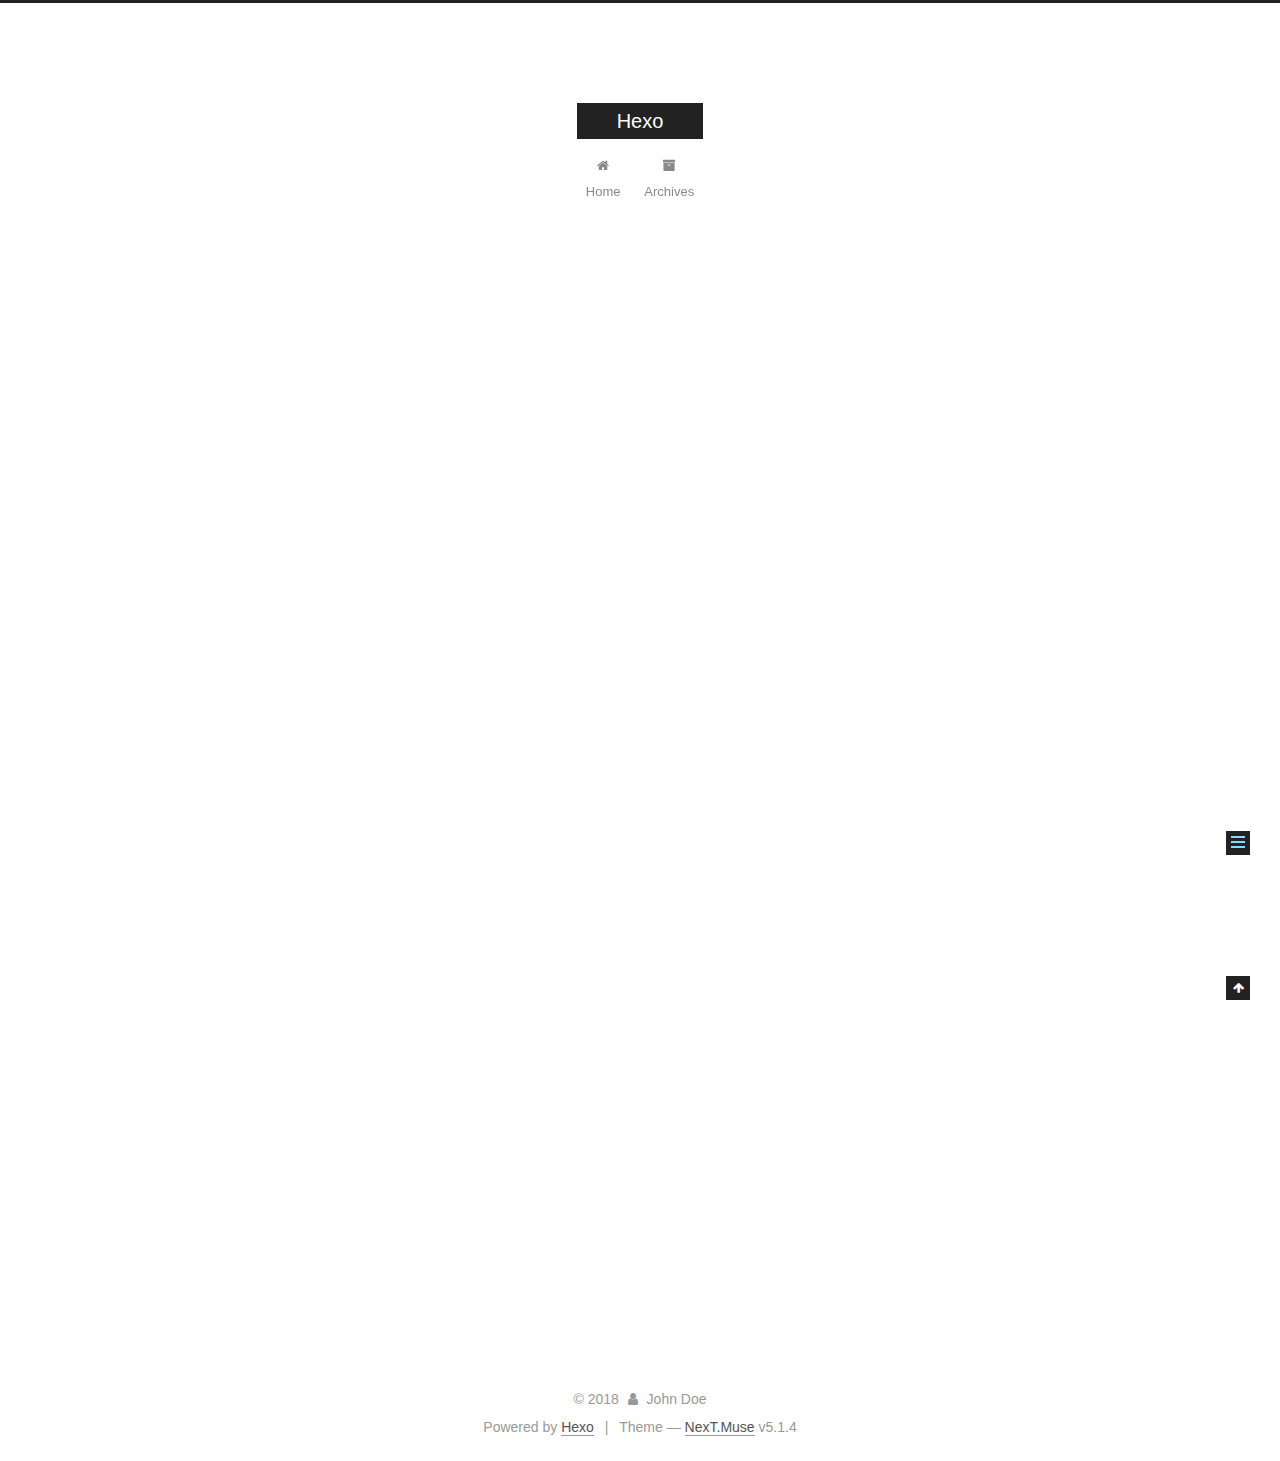
<file: 2018/09/01/hello-world/index.html>
<!DOCTYPE html>



  


<html class="theme-next muse use-motion" lang="">
<head>
  <meta charset="UTF-8"/>
<meta http-equiv="X-UA-Compatible" content="IE=edge" />
<meta name="viewport" content="width=device-width, initial-scale=1, maximum-scale=1"/>
<meta name="theme-color" content="#222">









<meta http-equiv="Cache-Control" content="no-transform" />
<meta http-equiv="Cache-Control" content="no-siteapp" />
















  
  
  <link href="/lib/fancybox/source/jquery.fancybox.css?v=2.1.5" rel="stylesheet" type="text/css" />







<link href="/lib/font-awesome/css/font-awesome.min.css?v=4.6.2" rel="stylesheet" type="text/css" />

<link href="/css/main.css?v=5.1.4" rel="stylesheet" type="text/css" />


  <link rel="apple-touch-icon" sizes="180x180" href="/images/apple-touch-icon-next.png?v=5.1.4">


  <link rel="icon" type="image/png" sizes="32x32" href="/images/favicon-32x32-next.png?v=5.1.4">


  <link rel="icon" type="image/png" sizes="16x16" href="/images/favicon-16x16-next.png?v=5.1.4">


  <link rel="mask-icon" href="/images/logo.svg?v=5.1.4" color="#222">





  <meta name="keywords" content="Hexo, NexT" />





  <link rel="alternate" href="/atom.xml" title="Hexo" type="application/atom+xml" />






<meta name="description" content="Welcome to Hexo! This is your very first post. Check documentation for more info. If you get any problems when using Hexo, you can find the answer in troubleshooting or you can ask me on GitHub. Quick">
<meta property="og:type" content="article">
<meta property="og:title" content="Hello World">
<meta property="og:url" content="http://yoursite.com/2018/09/01/hello-world/index.html">
<meta property="og:site_name" content="Hexo">
<meta property="og:description" content="Welcome to Hexo! This is your very first post. Check documentation for more info. If you get any problems when using Hexo, you can find the answer in troubleshooting or you can ask me on GitHub. Quick">
<meta property="og:locale" content="default">
<meta property="og:updated_time" content="2018-09-01T15:38:47.567Z">
<meta name="twitter:card" content="summary">
<meta name="twitter:title" content="Hello World">
<meta name="twitter:description" content="Welcome to Hexo! This is your very first post. Check documentation for more info. If you get any problems when using Hexo, you can find the answer in troubleshooting or you can ask me on GitHub. Quick">



<script type="text/javascript" id="hexo.configurations">
  var NexT = window.NexT || {};
  var CONFIG = {
    root: '/',
    scheme: 'Muse',
    version: '5.1.4',
    sidebar: {"position":"left","display":"post","offset":12,"b2t":false,"scrollpercent":false,"onmobile":false},
    fancybox: true,
    tabs: true,
    motion: {"enable":true,"async":false,"transition":{"post_block":"fadeIn","post_header":"slideDownIn","post_body":"slideDownIn","coll_header":"slideLeftIn","sidebar":"slideUpIn"}},
    duoshuo: {
      userId: '0',
      author: 'Author'
    },
    algolia: {
      applicationID: '',
      apiKey: '',
      indexName: '',
      hits: {"per_page":10},
      labels: {"input_placeholder":"Search for Posts","hits_empty":"We didn't find any results for the search: ${query}","hits_stats":"${hits} results found in ${time} ms"}
    }
  };
</script>



  <link rel="canonical" href="http://yoursite.com/2018/09/01/hello-world/"/>





  <title>Hello World | Hexo</title>
  








</head>

<body itemscope itemtype="http://schema.org/WebPage" lang="default">

  
  
    
  

  <div class="container sidebar-position-left page-post-detail">
    <div class="headband"></div>

    <header id="header" class="header" itemscope itemtype="http://schema.org/WPHeader">
      <div class="header-inner"><div class="site-brand-wrapper">
  <div class="site-meta ">
    

    <div class="custom-logo-site-title">
      <a href="/"  class="brand" rel="start">
        <span class="logo-line-before"><i></i></span>
        <span class="site-title">Hexo</span>
        <span class="logo-line-after"><i></i></span>
      </a>
    </div>
      
        <p class="site-subtitle"></p>
      
  </div>

  <div class="site-nav-toggle">
    <button>
      <span class="btn-bar"></span>
      <span class="btn-bar"></span>
      <span class="btn-bar"></span>
    </button>
  </div>
</div>

<nav class="site-nav">
  

  
    <ul id="menu" class="menu">
      
        
        <li class="menu-item menu-item-home">
          <a href="/" rel="section">
            
              <i class="menu-item-icon fa fa-fw fa-home"></i> <br />
            
            Home
          </a>
        </li>
      
        
        <li class="menu-item menu-item-archives">
          <a href="/archives/" rel="section">
            
              <i class="menu-item-icon fa fa-fw fa-archive"></i> <br />
            
            Archives
          </a>
        </li>
      

      
    </ul>
  

  
</nav>



 </div>
    </header>

    <main id="main" class="main">
      <div class="main-inner">
        <div class="content-wrap">
          <div id="content" class="content">
            

  <div id="posts" class="posts-expand">
    

  

  
  
  

  <article class="post post-type-normal" itemscope itemtype="http://schema.org/Article">
  
  
  
  <div class="post-block">
    <link itemprop="mainEntityOfPage" href="http://yoursite.com/2018/09/01/hello-world/">

    <span hidden itemprop="author" itemscope itemtype="http://schema.org/Person">
      <meta itemprop="name" content="John Doe">
      <meta itemprop="description" content="">
      <meta itemprop="image" content="/images/avatar.gif">
    </span>

    <span hidden itemprop="publisher" itemscope itemtype="http://schema.org/Organization">
      <meta itemprop="name" content="Hexo">
    </span>

    
      <header class="post-header">

        
        
          <h1 class="post-title" itemprop="name headline">Hello World</h1>
        

        <div class="post-meta">
          <span class="post-time">
            
              <span class="post-meta-item-icon">
                <i class="fa fa-calendar-o"></i>
              </span>
              
                <span class="post-meta-item-text">Posted on</span>
              
              <time title="Post created" itemprop="dateCreated datePublished" datetime="2018-09-01T23:38:47+08:00">
                2018-09-01
              </time>
            

            

            
          </span>

          

          
            
          

          
          

          

          

          

        </div>
      </header>
    

    
    
    
    <div class="post-body" itemprop="articleBody">

      
      

      
        <p>Welcome to <a href="https://hexo.io/" target="_blank" rel="noopener">Hexo</a>! This is your very first post. Check <a href="https://hexo.io/docs/" target="_blank" rel="noopener">documentation</a> for more info. If you get any problems when using Hexo, you can find the answer in <a href="https://hexo.io/docs/troubleshooting.html" target="_blank" rel="noopener">troubleshooting</a> or you can ask me on <a href="https://github.com/hexojs/hexo/issues" target="_blank" rel="noopener">GitHub</a>.</p>
<h2 id="Quick-Start"><a href="#Quick-Start" class="headerlink" title="Quick Start"></a>Quick Start</h2><h3 id="Create-a-new-post"><a href="#Create-a-new-post" class="headerlink" title="Create a new post"></a>Create a new post</h3><figure class="highlight bash"><table><tr><td class="gutter"><pre><span class="line">1</span><br></pre></td><td class="code"><pre><span class="line">$ hexo new <span class="string">"My New Post"</span></span><br></pre></td></tr></table></figure>
<p>More info: <a href="https://hexo.io/docs/writing.html" target="_blank" rel="noopener">Writing</a></p>
<h3 id="Run-server"><a href="#Run-server" class="headerlink" title="Run server"></a>Run server</h3><figure class="highlight bash"><table><tr><td class="gutter"><pre><span class="line">1</span><br></pre></td><td class="code"><pre><span class="line">$ hexo server</span><br></pre></td></tr></table></figure>
<p>More info: <a href="https://hexo.io/docs/server.html" target="_blank" rel="noopener">Server</a></p>
<h3 id="Generate-static-files"><a href="#Generate-static-files" class="headerlink" title="Generate static files"></a>Generate static files</h3><figure class="highlight bash"><table><tr><td class="gutter"><pre><span class="line">1</span><br></pre></td><td class="code"><pre><span class="line">$ hexo generate</span><br></pre></td></tr></table></figure>
<p>More info: <a href="https://hexo.io/docs/generating.html" target="_blank" rel="noopener">Generating</a></p>
<h3 id="Deploy-to-remote-sites"><a href="#Deploy-to-remote-sites" class="headerlink" title="Deploy to remote sites"></a>Deploy to remote sites</h3><figure class="highlight bash"><table><tr><td class="gutter"><pre><span class="line">1</span><br></pre></td><td class="code"><pre><span class="line">$ hexo deploy</span><br></pre></td></tr></table></figure>
<p>More info: <a href="https://hexo.io/docs/deployment.html" target="_blank" rel="noopener">Deployment</a></p>

      
    </div>
    
    
    

    

    

    

    <footer class="post-footer">
      

      
      
      

      
        <div class="post-nav">
          <div class="post-nav-next post-nav-item">
            
          </div>

          <span class="post-nav-divider"></span>

          <div class="post-nav-prev post-nav-item">
            
              <a href="/2018/09/03/Dubbo学习总结/" rel="prev" title="Dubbo学习总结">
                Dubbo学习总结 <i class="fa fa-chevron-right"></i>
              </a>
            
          </div>
        </div>
      

      
      
    </footer>
  </div>
  
  
  
  </article>



    <div class="post-spread">
      
    </div>
  </div>


          </div>
          


          

  



        </div>
        
          
  
  <div class="sidebar-toggle">
    <div class="sidebar-toggle-line-wrap">
      <span class="sidebar-toggle-line sidebar-toggle-line-first"></span>
      <span class="sidebar-toggle-line sidebar-toggle-line-middle"></span>
      <span class="sidebar-toggle-line sidebar-toggle-line-last"></span>
    </div>
  </div>

  <aside id="sidebar" class="sidebar">
    
    <div class="sidebar-inner">

      

      
        <ul class="sidebar-nav motion-element">
          <li class="sidebar-nav-toc sidebar-nav-active" data-target="post-toc-wrap">
            Table of Contents
          </li>
          <li class="sidebar-nav-overview" data-target="site-overview-wrap">
            Overview
          </li>
        </ul>
      

      <section class="site-overview-wrap sidebar-panel">
        <div class="site-overview">
          <div class="site-author motion-element" itemprop="author" itemscope itemtype="http://schema.org/Person">
            
              <p class="site-author-name" itemprop="name">John Doe</p>
              <p class="site-description motion-element" itemprop="description"></p>
          </div>

          <nav class="site-state motion-element">

            
              <div class="site-state-item site-state-posts">
              
                <a href="/archives/">
              
                  <span class="site-state-item-count">3</span>
                  <span class="site-state-item-name">posts</span>
                </a>
              </div>
            

            
              
              
              <div class="site-state-item site-state-categories">
                <a href="/categories/index.html">
                  <span class="site-state-item-count">1</span>
                  <span class="site-state-item-name">categories</span>
                </a>
              </div>
            

            
              
              
              <div class="site-state-item site-state-tags">
                
                  <span class="site-state-item-count">1</span>
                  <span class="site-state-item-name">tags</span>
                
              </div>
            

          </nav>

          
            <div class="feed-link motion-element">
              <a href="/atom.xml" rel="alternate">
                <i class="fa fa-rss"></i>
                RSS
              </a>
            </div>
          

          

          
          

          
          

          

        </div>
      </section>

      
      <!--noindex-->
        <section class="post-toc-wrap motion-element sidebar-panel sidebar-panel-active">
          <div class="post-toc">

            
              
            

            
              <div class="post-toc-content"><ol class="nav"><li class="nav-item nav-level-2"><a class="nav-link" href="#Quick-Start"><span class="nav-number">1.</span> <span class="nav-text">Quick Start</span></a><ol class="nav-child"><li class="nav-item nav-level-3"><a class="nav-link" href="#Create-a-new-post"><span class="nav-number">1.1.</span> <span class="nav-text">Create a new post</span></a></li><li class="nav-item nav-level-3"><a class="nav-link" href="#Run-server"><span class="nav-number">1.2.</span> <span class="nav-text">Run server</span></a></li><li class="nav-item nav-level-3"><a class="nav-link" href="#Generate-static-files"><span class="nav-number">1.3.</span> <span class="nav-text">Generate static files</span></a></li><li class="nav-item nav-level-3"><a class="nav-link" href="#Deploy-to-remote-sites"><span class="nav-number">1.4.</span> <span class="nav-text">Deploy to remote sites</span></a></li></ol></li></ol></div>
            

          </div>
        </section>
      <!--/noindex-->
      

      

    </div>
  </aside>


        
      </div>
    </main>

    <footer id="footer" class="footer">
      <div class="footer-inner">
        <div class="copyright">&copy; <span itemprop="copyrightYear">2018</span>
  <span class="with-love">
    <i class="fa fa-user"></i>
  </span>
  <span class="author" itemprop="copyrightHolder">John Doe</span>

  
</div>


  <div class="powered-by">Powered by <a class="theme-link" target="_blank" href="https://hexo.io">Hexo</a></div>



  <span class="post-meta-divider">|</span>



  <div class="theme-info">Theme &mdash; <a class="theme-link" target="_blank" href="https://github.com/iissnan/hexo-theme-next">NexT.Muse</a> v5.1.4</div>




        







        
      </div>
    </footer>

    
      <div class="back-to-top">
        <i class="fa fa-arrow-up"></i>
        
      </div>
    

    

  </div>

  

<script type="text/javascript">
  if (Object.prototype.toString.call(window.Promise) !== '[object Function]') {
    window.Promise = null;
  }
</script>









  












  
  
    <script type="text/javascript" src="/lib/jquery/index.js?v=2.1.3"></script>
  

  
  
    <script type="text/javascript" src="/lib/fastclick/lib/fastclick.min.js?v=1.0.6"></script>
  

  
  
    <script type="text/javascript" src="/lib/jquery_lazyload/jquery.lazyload.js?v=1.9.7"></script>
  

  
  
    <script type="text/javascript" src="/lib/velocity/velocity.min.js?v=1.2.1"></script>
  

  
  
    <script type="text/javascript" src="/lib/velocity/velocity.ui.min.js?v=1.2.1"></script>
  

  
  
    <script type="text/javascript" src="/lib/fancybox/source/jquery.fancybox.pack.js?v=2.1.5"></script>
  


  


  <script type="text/javascript" src="/js/src/utils.js?v=5.1.4"></script>

  <script type="text/javascript" src="/js/src/motion.js?v=5.1.4"></script>



  
  

  
  <script type="text/javascript" src="/js/src/scrollspy.js?v=5.1.4"></script>
<script type="text/javascript" src="/js/src/post-details.js?v=5.1.4"></script>



  


  <script type="text/javascript" src="/js/src/bootstrap.js?v=5.1.4"></script>



  


  




	





  





  












  





  

  

  

  
  

  

  

  

</body>
</html>
</file>
<file: css/main.css>
/* normalize.css v3.0.2 | MIT License | git.io/normalize */
html {
  font-family: sans-serif; /* 1 */
  -ms-text-size-adjust: 100%; /* 2 */
  -webkit-text-size-adjust: 100%; /* 2 */
}
body {
  margin: 0;
}
article,
aside,
details,
figcaption,
figure,
footer,
header,
hgroup,
main,
menu,
nav,
section,
summary {
  display: block;
}
audio,
canvas,
progress,
video {
  display: inline-block; /* 1 */
  vertical-align: baseline; /* 2 */
}
audio:not([controls]) {
  display: none;
  height: 0;
}
[hidden],
template {
  display: none;
}
a {
  background-color: transparent;
}
a:active,
a:hover {
  outline: 0;
}
abbr[title] {
  border-bottom: 1px dotted;
}
b,
strong {
  font-weight: bold;
}
dfn {
  font-style: italic;
}
h1 {
  font-size: 2em;
  margin: 0.67em 0;
}
mark {
  background: #ff0;
  color: #000;
}
small {
  font-size: 80%;
}
sub,
sup {
  font-size: 75%;
  line-height: 0;
  position: relative;
  vertical-align: baseline;
}
sup {
  top: -0.5em;
}
sub {
  bottom: -0.25em;
}
img {
  border: 0;
}
svg:not(:root) {
  overflow: hidden;
}
figure {
  margin: 1em 40px;
}
hr {
  -moz-box-sizing: content-box;
  box-sizing: content-box;
  height: 0;
}
pre {
  overflow: auto;
}
code,
kbd,
pre,
samp {
  font-family: monospace, monospace;
  font-size: 1em;
}
button,
input,
optgroup,
select,
textarea {
  color: inherit; /* 1 */
  font: inherit; /* 2 */
  margin: 0; /* 3 */
}
button {
  overflow: visible;
}
button,
select {
  text-transform: none;
}
button,
html input[type="button"],
input[type="reset"],
input[type="submit"] {
  -webkit-appearance: button; /* 2 */
  cursor: pointer; /* 3 */
}
button[disabled],
html input[disabled] {
  cursor: default;
}
button::-moz-focus-inner,
input::-moz-focus-inner {
  border: 0;
  padding: 0;
}
input {
  line-height: normal;
}
input[type="checkbox"],
input[type="radio"] {
  box-sizing: border-box; /* 1 */
  padding: 0; /* 2 */
}
input[type="number"]::-webkit-inner-spin-button,
input[type="number"]::-webkit-outer-spin-button {
  height: auto;
}
input[type="search"] {
  -webkit-appearance: textfield; /* 1 */
  -moz-box-sizing: content-box;
  -webkit-box-sizing: content-box; /* 2 */
  box-sizing: content-box;
}
input[type="search"]::-webkit-search-cancel-button,
input[type="search"]::-webkit-search-decoration {
  -webkit-appearance: none;
}
fieldset {
  border: 1px solid #c0c0c0;
  margin: 0 2px;
  padding: 0.35em 0.625em 0.75em;
}
legend {
  border: 0; /* 1 */
  padding: 0; /* 2 */
}
textarea {
  overflow: auto;
}
optgroup {
  font-weight: bold;
}
table {
  border-collapse: collapse;
  border-spacing: 0;
}
td,
th {
  padding: 0;
}
::selection {
  background: #262a30;
  color: #fff;
}
body {
  position: relative;
  font-family: 'Lato', "PingFang SC", "Microsoft YaHei", sans-serif;
  font-size: 14px;
  line-height: 2;
  color: #555;
  background: #fff;
}
@media (max-width: 767px) {
  body {
    padding-right: 0 !important;
  }
}
@media (min-width: 768px) and (max-width: 991px) {
  body {
    padding-right: 0 !important;
  }
}
@media (min-width: 1600px) {
  body {
    font-size: 16px;
  }
}
h1,
h2,
h3,
h4,
h5,
h6 {
  margin: 0;
  padding: 0;
  font-weight: bold;
  line-height: 1.5;
  font-family: 'Lato', "PingFang SC", "Microsoft YaHei", sans-serif;
}
h2,
h3,
h4,
h5,
h6 {
  margin: 20px 0 15px;
}
h1 {
  font-size: 22px;
}
@media (max-width: 767px) {
  h1 {
    font-size: 18px;
  }
}
h2 {
  font-size: 20px;
}
@media (max-width: 767px) {
  h2 {
    font-size: 16px;
  }
}
h3 {
  font-size: 18px;
}
@media (max-width: 767px) {
  h3 {
    font-size: 14px;
  }
}
h4 {
  font-size: 16px;
}
@media (max-width: 767px) {
  h4 {
    font-size: 12px;
  }
}
h5 {
  font-size: 14px;
}
@media (max-width: 767px) {
  h5 {
    font-size: 10px;
  }
}
h6 {
  font-size: 12px;
}
@media (max-width: 767px) {
  h6 {
    font-size: 8px;
  }
}
p {
  margin: 0 0 20px 0;
}
a {
  color: #555;
  text-decoration: none;
  outline: none;
  border-bottom: 1px solid #999;
  word-wrap: break-word;
}
a:hover {
  color: #222;
  border-bottom-color: #222;
}
blockquote {
  margin: 0;
  padding: 0;
}
img {
  display: block;
  margin: auto;
  max-width: 100%;
  height: auto;
}
hr {
  margin: 40px 0;
  height: 3px;
  border: none;
  background-color: #ddd;
  background-image: repeating-linear-gradient(-45deg, #fff, #fff 4px, transparent 4px, transparent 8px);
}
blockquote {
  padding: 0 15px;
  color: #666;
  border-left: 4px solid #ddd;
}
blockquote cite::before {
  content: "-";
  padding: 0 5px;
}
dt {
  font-weight: 700;
}
dd {
  margin: 0;
  padding: 0;
}
kbd {
  border: 1px solid #ccc;
  border-radius: 0.2em;
  box-shadow: 0.1em 0.1em 0.2em rgba(0,0,0,0.1);
  background-color: #f9f9f9;
  font-family: inherit;
  background-image: -webkit-linear-gradient(top, #eee, #fff, #eee);
  padding: 0.1em 0.3em;
  white-space: nowrap;
}
.text-left {
  text-align: left;
}
.text-center {
  text-align: center;
}
.text-right {
  text-align: right;
}
.text-justify {
  text-align: justify;
}
.text-nowrap {
  white-space: nowrap;
}
.text-lowercase {
  text-transform: lowercase;
}
.text-uppercase {
  text-transform: uppercase;
}
.text-capitalize {
  text-transform: capitalize;
}
.center-block {
  display: block;
  margin-left: auto;
  margin-right: auto;
}
.clearfix:before,
.clearfix:after {
  content: " ";
  display: table;
}
.clearfix:after {
  clear: both;
}
.pullquote {
  width: 45%;
}
.pullquote.left {
  float: left;
  margin-left: 5px;
  margin-right: 10px;
}
.pullquote.right {
  float: right;
  margin-left: 10px;
  margin-right: 5px;
}
.affix.affix.affix {
  position: fixed;
}
.translation {
  margin-top: -20px;
  font-size: 14px;
  color: #999;
}
.scrollbar-measure {
  width: 100px;
  height: 100px;
  overflow: scroll;
  position: absolute;
  top: -9999px;
}
.use-motion .motion-element {
  opacity: 0;
}
table {
  margin: 20px 0;
  width: 100%;
  border-collapse: collapse;
  border-spacing: 0;
  border: 1px solid #ddd;
  font-size: 14px;
  table-layout: fixed;
  word-wrap: break-all;
}
table>tbody>tr:nth-of-type(odd) {
  background-color: #f9f9f9;
}
table>tbody>tr:hover {
  background-color: #f5f5f5;
}
caption,
th,
td {
  padding: 8px;
  text-align: left;
  vertical-align: middle;
  font-weight: normal;
}
th,
td {
  border-bottom: 3px solid #ddd;
  border-right: 1px solid #eee;
}
th {
  padding-bottom: 10px;
  font-weight: 700;
}
td {
  border-bottom-width: 1px;
}
html,
body {
  height: 100%;
}
.container {
  position: relative;
  min-height: 100%;
}
.header-inner {
  margin: 0 auto;
  padding: 100px 0 70px;
  width: 700px;
}
@media (min-width: 1600px) {
  .container .header-inner {
    width: 900px;
  }
}
.main {
  padding-bottom: 150px;
}
.main-inner {
  margin: 0 auto;
  width: 700px;
}
@media (min-width: 1600px) {
  .container .main-inner {
    width: 900px;
  }
}
.footer {
  position: absolute;
  left: 0;
  bottom: 0;
  width: 100%;
  min-height: 50px;
}
.footer-inner {
  box-sizing: border-box;
  margin: 20px auto;
  width: 700px;
}
@media (min-width: 1600px) {
  .container .footer-inner {
    width: 900px;
  }
}
pre,
.highlight {
  overflow: auto;
  margin: 20px 0;
  padding: 0;
  font-size: 13px;
  color: #4d4d4c;
  background: #f7f7f7;
  line-height: 1.6;
}
pre,
code {
  font-family: consolas, Menlo, "PingFang SC", "Microsoft YaHei", monospace;
}
code {
  padding: 2px 4px;
  word-wrap: break-word;
  color: #555;
  background: #eee;
  border-radius: 3px;
  font-size: 13px;
}
pre {
  padding: 10px;
}
pre code {
  padding: 0;
  color: #4d4d4c;
  background: none;
  text-shadow: none;
}
.highlight {
  border-radius: 1px;
}
.highlight pre {
  border: none;
  margin: 0;
  padding: 10px 0;
}
.highlight table {
  margin: 0;
  width: auto;
  border: none;
}
.highlight td {
  border: none;
  padding: 0;
}
.highlight figcaption {
  font-size: 1em;
  color: #4d4d4c;
  line-height: 1em;
  margin-bottom: 1em;
}
.highlight figcaption:before,
.highlight figcaption:after {
  content: " ";
  display: table;
}
.highlight figcaption:after {
  clear: both;
}
.highlight figcaption a {
  float: right;
  color: #4d4d4c;
}
.highlight figcaption a:hover {
  border-bottom-color: #4d4d4c;
}
.highlight .gutter pre {
  padding-left: 10px;
  padding-right: 10px;
  color: #869194;
  text-align: right;
  background-color: #eff2f3;
}
.highlight .code pre {
  width: 100%;
  padding-left: 10px;
  padding-right: 10px;
  background-color: #f7f7f7;
}
.highlight .line {
  height: 20px;
}
.gutter {
  -webkit-user-select: none;
  -moz-user-select: none;
  -ms-user-select: none;
  user-select: none;
}
.gist table {
  width: auto;
}
.gist table td {
  border: none;
}
pre .deletion {
  background: #fdd;
}
pre .addition {
  background: #dfd;
}
pre .meta {
  color: #8959a8;
}
pre .comment {
  color: #8e908c;
}
pre .variable,
pre .attribute,
pre .tag,
pre .regexp,
pre .ruby .constant,
pre .xml .tag .title,
pre .xml .pi,
pre .xml .doctype,
pre .html .doctype,
pre .css .id,
pre .css .class,
pre .css .pseudo {
  color: #c82829;
}
pre .number,
pre .preprocessor,
pre .built_in,
pre .literal,
pre .params,
pre .constant,
pre .command {
  color: #f5871f;
}
pre .ruby .class .title,
pre .css .rules .attribute,
pre .string,
pre .value,
pre .inheritance,
pre .header,
pre .ruby .symbol,
pre .xml .cdata,
pre .special,
pre .number,
pre .formula {
  color: #718c00;
}
pre .title,
pre .css .hexcolor {
  color: #3e999f;
}
pre .function,
pre .python .decorator,
pre .python .title,
pre .ruby .function .title,
pre .ruby .title .keyword,
pre .perl .sub,
pre .javascript .title,
pre .coffeescript .title {
  color: #4271ae;
}
pre .keyword,
pre .javascript .function {
  color: #8959a8;
}
.full-image.full-image.full-image.full-image {
  border: none;
  max-width: 100%;
  width: auto;
  margin: 20px auto 25px;
}
@media (min-width: 992px) {
  .full-image.full-image.full-image.full-image {
    max-width: none;
    width: 110%;
    margin: 25px -5%;
  }
}
.blockquote-center,
.page-home .post-type-quote blockquote,
.page-post-detail .post-type-quote blockquote {
  position: relative;
  margin: 40px 0;
  padding: 0;
  border-left: none;
  text-align: center;
}
.blockquote-center::before,
.page-home .post-type-quote blockquote::before,
.page-post-detail .post-type-quote blockquote::before,
.blockquote-center::after,
.page-home .post-type-quote blockquote::after,
.page-post-detail .post-type-quote blockquote::after {
  position: absolute;
  content: ' ';
  display: block;
  width: 100%;
  height: 24px;
  opacity: 0.2;
  background-repeat: no-repeat;
  background-position: 0 -6px;
  background-size: 22px 22px;
}
.blockquote-center::before,
.page-home .post-type-quote blockquote::before,
.page-post-detail .post-type-quote blockquote::before {
  top: -20px;
  background-image: url("../images/quote-l.svg");
  border-top: 1px solid #ccc;
}
.blockquote-center::after,
.page-home .post-type-quote blockquote::after,
.page-post-detail .post-type-quote blockquote::after {
  bottom: -20px;
  background-image: url("../images/quote-r.svg");
  border-bottom: 1px solid #ccc;
  background-position: 100% 8px;
}
.blockquote-center p,
.page-home .post-type-quote blockquote p,
.page-post-detail .post-type-quote blockquote p,
.blockquote-center div,
.page-home .post-type-quote blockquote div,
.page-post-detail .post-type-quote blockquote div {
  text-align: center;
}
.post .post-body .group-picture img {
  box-sizing: border-box;
  padding: 0 3px;
  border: none;
}
.post .group-picture-row {
  overflow: hidden;
  margin-top: 6px;
}
.post .group-picture-row:first-child {
  margin-top: 0;
}
.post .group-picture-column {
  float: left;
}
.page-post-detail .post-body .group-picture-column {
  float: none;
  margin-top: 10px;
  width: auto !important;
}
.page-post-detail .post-body .group-picture-column img {
  margin: 0 auto;
}
.page-archive .group-picture-container {
  overflow: hidden;
}
.page-archive .group-picture-row {
  float: left;
}
.page-archive .group-picture-row:first-child {
  margin-top: 6px;
}
.page-archive .group-picture-column {
  max-width: 150px;
  max-height: 150px;
}
.post-body .note {
  position: relative;
  padding: 15px;
  margin-bottom: 20px;
  border: 1px solid #eee;
  border-left-width: 5px;
  border-radius: 3px;
}
.post-body .note h2,
.post-body .note h3,
.post-body .note h4,
.post-body .note h5,
.post-body .note h6 {
  margin-top: 0;
  margin-bottom: 0;
  border-bottom: initial;
  padding-top: 0 !important;
}
.post-body .note p:first-child,
.post-body .note ul:first-child,
.post-body .note ol:first-child,
.post-body .note table:first-child,
.post-body .note pre:first-child,
.post-body .note blockquote:first-child {
  margin-top: 0;
}
.post-body .note p:last-child,
.post-body .note ul:last-child,
.post-body .note ol:last-child,
.post-body .note table:last-child,
.post-body .note pre:last-child,
.post-body .note blockquote:last-child {
  margin-bottom: 0;
}
.post-body .note.default {
  border-left-color: #777;
}
.post-body .note.default h2,
.post-body .note.default h3,
.post-body .note.default h4,
.post-body .note.default h5,
.post-body .note.default h6 {
  color: #777;
}
.post-body .note.primary {
  border-left-color: #6f42c1;
}
.post-body .note.primary h2,
.post-body .note.primary h3,
.post-body .note.primary h4,
.post-body .note.primary h5,
.post-body .note.primary h6 {
  color: #6f42c1;
}
.post-body .note.info {
  border-left-color: #428bca;
}
.post-body .note.info h2,
.post-body .note.info h3,
.post-body .note.info h4,
.post-body .note.info h5,
.post-body .note.info h6 {
  color: #428bca;
}
.post-body .note.success {
  border-left-color: #5cb85c;
}
.post-body .note.success h2,
.post-body .note.success h3,
.post-body .note.success h4,
.post-body .note.success h5,
.post-body .note.success h6 {
  color: #5cb85c;
}
.post-body .note.warning {
  border-left-color: #f0ad4e;
}
.post-body .note.warning h2,
.post-body .note.warning h3,
.post-body .note.warning h4,
.post-body .note.warning h5,
.post-body .note.warning h6 {
  color: #f0ad4e;
}
.post-body .note.danger {
  border-left-color: #d9534f;
}
.post-body .note.danger h2,
.post-body .note.danger h3,
.post-body .note.danger h4,
.post-body .note.danger h5,
.post-body .note.danger h6 {
  color: #d9534f;
}
.post-body .label {
  display: inline;
  padding: 0 2px;
  white-space: nowrap;
}
.post-body .label.default {
  background-color: #f0f0f0;
}
.post-body .label.primary {
  background-color: #efe6f7;
}
.post-body .label.info {
  background-color: #e5f2f8;
}
.post-body .label.success {
  background-color: #e7f4e9;
}
.post-body .label.warning {
  background-color: #fcf6e1;
}
.post-body .label.danger {
  background-color: #fae8eb;
}
.post-body .tabs {
  position: relative;
  display: block;
  margin-bottom: 20px;
  padding-top: 10px;
}
.post-body .tabs ul.nav-tabs {
  margin: 0;
  padding: 0;
  display: flex;
  margin-bottom: -1px;
}
@media (max-width: 413px) {
  .post-body .tabs ul.nav-tabs {
    display: block;
    margin-bottom: 5px;
  }
}
.post-body .tabs ul.nav-tabs li.tab {
  list-style-type: none !important;
  margin: 0 0.25em 0 0;
  border-top: 3px solid transparent;
  border-left: 1px solid transparent;
  border-right: 1px solid transparent;
}
@media (max-width: 413px) {
  .post-body .tabs ul.nav-tabs li.tab {
    margin: initial;
    border-top: 1px solid transparent;
    border-left: 3px solid transparent;
    border-right: 1px solid transparent;
    border-bottom: 1px solid transparent;
  }
}
.post-body .tabs ul.nav-tabs li.tab a {
  outline: 0;
  border-bottom: initial;
  display: block;
  line-height: 1.8em;
  padding: 0.25em 0.75em;
  transition-duration: 0.2s;
  transition-timing-function: ease-out;
  transition-delay: 0s;
}
.post-body .tabs ul.nav-tabs li.tab a i {
  width: 1.285714285714286em;
}
.post-body .tabs ul.nav-tabs li.tab.active {
  border-top: 3px solid #fc6423;
  border-left: 1px solid #ddd;
  border-right: 1px solid #ddd;
  background-color: #fff;
}
@media (max-width: 413px) {
  .post-body .tabs ul.nav-tabs li.tab.active {
    border-top: 1px solid #ddd;
    border-left: 3px solid #fc6423;
    border-right: 1px solid #ddd;
    border-bottom: 1px solid #ddd;
  }
}
.post-body .tabs ul.nav-tabs li.tab.active a {
  cursor: default;
  color: #555;
}
.post-body .tabs .tab-content {
  background-color: #fff;
}
.post-body .tabs .tab-content .tab-pane {
  border: 1px solid #ddd;
  padding: 20px 20px 0 20px;
}
.post-body .tabs .tab-content .tab-pane:not(.active) {
  display: none !important;
}
.post-body .tabs .tab-content .tab-pane.active {
  display: block !important;
}
.btn {
  display: inline-block;
  padding: 0 20px;
  font-size: 14px;
  color: #fff;
  background: #222;
  border: 2px solid #222;
  text-decoration: none;
  border-radius: 0;
  transition-property: background-color;
  transition-duration: 0.2s;
  transition-timing-function: ease-in-out;
  transition-delay: 0s;
  line-height: 2;
}
.btn:hover {
  border-color: #222;
  color: #222;
  background: #fff;
}
.btn +.btn {
  margin: 0 0 8px 8px;
}
.btn .fa-fw {
  width: 1.285714285714286em;
  text-align: left;
}
.btn-bar {
  display: block;
  width: 22px;
  height: 2px;
  background: #555;
  border-radius: 1px;
}
.btn-bar+.btn-bar {
  margin-top: 4px;
}
.pagination {
  margin: 120px 0 40px;
  text-align: center;
  border-top: 1px solid #eee;
}
.page-number-basic,
.pagination .prev,
.pagination .next,
.pagination .page-number,
.pagination .space {
  display: inline-block;
  position: relative;
  top: -1px;
  margin: 0 10px;
  padding: 0 11px;
}
@media (max-width: 767px) {
  .page-number-basic,
  .pagination .prev,
  .pagination .next,
  .pagination .page-number,
  .pagination .space {
    margin: 0 5px;
  }
}
.pagination .prev,
.pagination .next,
.pagination .page-number {
  border-bottom: 0;
  border-top: 1px solid #eee;
  transition-property: border-color;
  transition-duration: 0.2s;
  transition-timing-function: ease-in-out;
  transition-delay: 0s;
}
.pagination .prev:hover,
.pagination .next:hover,
.pagination .page-number:hover {
  border-top-color: #222;
}
.pagination .space {
  padding: 0;
  margin: 0;
}
.pagination .prev {
  margin-left: 0;
}
.pagination .next {
  margin-right: 0;
}
.pagination .page-number.current {
  color: #fff;
  background: #ccc;
  border-top-color: #ccc;
}
@media (max-width: 767px) {
  .pagination {
    border-top: none;
  }
  .pagination .prev,
  .pagination .next,
  .pagination .page-number {
    margin-bottom: 10px;
    border-top: 0;
    border-bottom: 1px solid #eee;
    padding: 0 10px;
  }
  .pagination .prev:hover,
  .pagination .next:hover,
  .pagination .page-number:hover {
    border-bottom-color: #222;
  }
}
.comments {
  margin: 60px 20px 0;
}
.tag-cloud {
  text-align: center;
}
.tag-cloud a {
  display: inline-block;
  margin: 10px;
}
.back-to-top {
  box-sizing: border-box;
  position: fixed;
  bottom: -100px;
  right: 30px;
  z-index: 1050;
  padding: 0 6px;
  width: 24px;
  background: #222;
  font-size: 12px;
  opacity: 1;
  color: #fff;
  cursor: pointer;
  text-align: center;
  -webkit-transform: translateZ(0);
  transition-property: bottom;
  transition-duration: 0.2s;
  transition-timing-function: ease-in-out;
  transition-delay: 0s;
}
@media (min-width: 768px) and (max-width: 991px) {
  .back-to-top {
    display: none !important;
  }
}
@media (max-width: 767px) {
  .back-to-top {
    display: none !important;
  }
}
.back-to-top.back-to-top-on {
  bottom: 19px;
}
.header {
  background: transparent;
}
.header-inner {
  position: relative;
}
.headband {
  height: 3px;
  background: #222;
}
.site-meta {
  margin: 0;
  text-align: center;
}
@media (max-width: 767px) {
  .site-meta {
    text-align: center;
  }
}
.brand {
  position: relative;
  display: inline-block;
  padding: 0 40px;
  color: #fff;
  background: #222;
  border-bottom: none;
}
.brand:hover {
  color: #fff;
}
.logo {
  display: inline-block;
  margin-right: 5px;
  line-height: 36px;
  vertical-align: top;
}
.site-title {
  display: inline-block;
  vertical-align: top;
  line-height: 36px;
  font-size: 20px;
  font-weight: normal;
  font-family: 'Lato', "PingFang SC", "Microsoft YaHei", sans-serif;
}
.site-subtitle {
  margin-top: 10px;
  font-size: 13px;
  color: #999;
}
.use-motion .brand {
  opacity: 0;
}
.use-motion .logo,
.use-motion .site-title,
.use-motion .site-subtitle {
  opacity: 0;
  position: relative;
  top: -10px;
}
.site-nav-toggle {
  display: none;
  position: absolute;
  top: 10px;
  left: 10px;
}
@media (max-width: 767px) {
  .site-nav-toggle {
    display: block;
  }
}
.site-nav-toggle button {
  margin-top: 2px;
  padding: 9px 10px;
  background: transparent;
  border: none;
}
@media (max-width: 767px) {
  .site-nav {
    display: none;
    margin: 0 -10px;
    padding: 0 10px;
    clear: both;
    border-top: 1px solid #ddd;
  }
}
@media (min-width: 768px) and (max-width: 991px) {
  .site-nav {
    display: block !important;
  }
}
@media (min-width: 992px) {
  .site-nav {
    display: block !important;
  }
}
.menu {
  margin-top: 20px;
  padding-left: 0;
  text-align: center;
}
.menu .menu-item {
  display: inline-block;
  margin: 0 10px;
  list-style: none;
}
@media screen and (max-width: 767px) {
  .menu .menu-item {
    margin-top: 10px;
  }
}
.menu .menu-item a {
  display: block;
  font-size: 13px;
  line-height: inherit;
  border-bottom: 1px solid transparent;
  transition-property: border-color;
  transition-duration: 0.2s;
  transition-timing-function: ease-in-out;
  transition-delay: 0s;
}
.menu .menu-item a:hover {
  border-bottom-color: #222;
}
.menu .menu-item .fa {
  margin-right: 5px;
}
.use-motion .menu-item {
  opacity: 0;
}
.post-body {
  font-family: 'Lato', "PingFang SC", "Microsoft YaHei", sans-serif;
}
@media (max-width: 767px) {
  .post-body {
    word-break: break-word;
  }
}
.post-body .fancybox img {
  display: block !important;
  margin: 0 auto;
  cursor: pointer;
  cursor: zoom-in;
  cursor: -webkit-zoom-in;
}
.post-body .image-caption,
.post-body .figure .caption {
  margin: -20px auto 15px;
  text-align: center;
  font-size: 14px;
  color: #999;
  font-weight: bold;
  line-height: 1;
}
.post-sticky-flag {
  display: inline-block;
  font-size: 16px;
  -ms-transform: rotate(30deg);
  -webkit-transform: rotate(30deg);
  -moz-transform: rotate(30deg);
  -ms-transform: rotate(30deg);
  -o-transform: rotate(30deg);
  transform: rotate(30deg);
}
.use-motion .post-block,
.use-motion .pagination,
.use-motion .comments {
  opacity: 0;
}
.use-motion .post-header {
  opacity: 0;
}
.use-motion .post-body {
  opacity: 0;
}
.use-motion .collection-title {
  opacity: 0;
}
.posts-expand {
  padding-top: 40px;
}
@media (max-width: 767px) {
  .posts-expand {
    margin: 0 20px;
  }
  .post-body pre .gutter pre {
    padding-right: 10px;
  }
  .post-body .highlight {
    margin-left: 0px;
    margin-right: 0px;
    padding: 0;
  }
  .post-body .highlight .gutter pre {
    padding-right: 10px;
  }
}
@media (min-width: 992px) {
  .posts-expand .post-body {
    text-align: justify;
  }
}
.posts-expand .post-body h2,
.posts-expand .post-body h3,
.posts-expand .post-body h4,
.posts-expand .post-body h5,
.posts-expand .post-body h6 {
  padding-top: 10px;
}
.posts-expand .post-body h2 .header-anchor,
.posts-expand .post-body h3 .header-anchor,
.posts-expand .post-body h4 .header-anchor,
.posts-expand .post-body h5 .header-anchor,
.posts-expand .post-body h6 .header-anchor {
  float: right;
  margin-left: 10px;
  color: #ccc;
  border-bottom-style: none;
  visibility: hidden;
}
.posts-expand .post-body h2 .header-anchor:hover,
.posts-expand .post-body h3 .header-anchor:hover,
.posts-expand .post-body h4 .header-anchor:hover,
.posts-expand .post-body h5 .header-anchor:hover,
.posts-expand .post-body h6 .header-anchor:hover {
  color: inherit;
}
.posts-expand .post-body h2:hover .header-anchor,
.posts-expand .post-body h3:hover .header-anchor,
.posts-expand .post-body h4:hover .header-anchor,
.posts-expand .post-body h5:hover .header-anchor,
.posts-expand .post-body h6:hover .header-anchor {
  visibility: visible;
}
.posts-expand .post-body ul li {
  list-style: circle;
}
.posts-expand .post-body img {
  box-sizing: border-box;
  margin: auto;
  padding: 3px;
  border: 1px solid #ddd;
}
.posts-expand .post-body .fancybox img {
  margin: 0 auto 25px;
}
@media (max-width: 767px) {
  .posts-collapse {
    margin: 0 20px;
  }
  .posts-collapse .post-title,
  .posts-collapse .post-meta {
    display: block;
    width: auto;
    text-align: left;
  }
}
.posts-collapse {
  position: relative;
  z-index: 1010;
  margin-left: 55px;
}
.posts-collapse::after {
  content: " ";
  position: absolute;
  top: 20px;
  left: 0;
  margin-left: -2px;
  width: 4px;
  height: 100%;
  background: #f5f5f5;
  z-index: -1;
}
@media (max-width: 767px) {
  .posts-collapse {
    margin: 0 20px;
  }
}
.posts-collapse .collection-title {
  position: relative;
  margin: 60px 0;
}
.posts-collapse .collection-title h1,
.posts-collapse .collection-title h2 {
  margin-left: 20px;
}
.posts-collapse .collection-title small {
  color: #bbb;
  margin-left: 5px;
}
.posts-collapse .collection-title::before {
  content: " ";
  position: absolute;
  left: 0;
  top: 50%;
  margin-left: -4px;
  margin-top: -4px;
  width: 8px;
  height: 8px;
  background: #bbb;
  border-radius: 50%;
}
.posts-collapse .post {
  margin: 30px 0;
}
.posts-collapse .post-header {
  position: relative;
  transition-duration: 0.2s;
  transition-timing-function: ease-in-out;
  transition-delay: 0s;
  transition-property: border;
  border-bottom: 1px dashed #ccc;
}
.posts-collapse .post-header::before {
  content: " ";
  position: absolute;
  left: 0;
  top: 12px;
  width: 6px;
  height: 6px;
  margin-left: -4px;
  background: #bbb;
  border-radius: 50%;
  border: 1px solid #fff;
  transition-duration: 0.2s;
  transition-timing-function: ease-in-out;
  transition-delay: 0s;
  transition-property: background;
}
.posts-collapse .post-header:hover {
  border-bottom-color: #666;
}
.posts-collapse .post-header:hover::before {
  background: #222;
}
.posts-collapse .post-meta {
  position: absolute;
  font-size: 12px;
  left: 20px;
  top: 5px;
}
.posts-collapse .post-comments-count {
  display: none;
}
.posts-collapse .post-title {
  margin-left: 60px;
  font-size: 16px;
  font-weight: normal;
  line-height: inherit;
}
.posts-collapse .post-title::after {
  margin-left: 3px;
  opacity: 0.6;
}
.posts-collapse .post-title a {
  color: #666;
  border-bottom: none;
}
.page-home .post-type-quote .post-header,
.page-post-detail .post-type-quote .post-header,
.page-home .post-type-quote .post-tags,
.page-post-detail .post-type-quote .post-tags {
  display: none;
}
.posts-expand .post-title {
  text-align: center;
  word-break: break-word;
  font-weight: 400;
}
.posts-expand .post-title-link {
  display: inline-block;
  position: relative;
  color: #555;
  border-bottom: none;
  line-height: 1.2;
  vertical-align: top;
}
.posts-expand .post-title-link::before {
  content: "";
  position: absolute;
  width: 100%;
  height: 2px;
  bottom: 0;
  left: 0;
  background-color: #000;
  visibility: hidden;
  -webkit-transform: scaleX(0);
  -moz-transform: scaleX(0);
  -ms-transform: scaleX(0);
  -o-transform: scaleX(0);
  transform: scaleX(0);
  transition-duration: 0.2s;
  transition-timing-function: ease-in-out;
  transition-delay: 0s;
}
.posts-expand .post-title-link:hover::before {
  visibility: visible;
  -webkit-transform: scaleX(1);
  -moz-transform: scaleX(1);
  -ms-transform: scaleX(1);
  -o-transform: scaleX(1);
  transform: scaleX(1);
}
.posts-expand .post-title-link .fa {
  font-size: 16px;
}
.posts-expand .post-meta {
  margin: 3px 0 60px 0;
  color: #999;
  font-family: 'Lato', "PingFang SC", "Microsoft YaHei", sans-serif;
  font-size: 12px;
  text-align: center;
}
.posts-expand .post-meta .post-category-list {
  display: inline-block;
  margin: 0;
  padding: 3px;
}
.posts-expand .post-meta .post-category-list-link {
  color: #999;
}
.posts-expand .post-meta .post-description {
  font-size: 14px;
  margin-top: 2px;
}
.post-meta-divider {
  margin: 0 0.5em;
}
.post-meta-item-icon {
  margin-right: 3px;
}
@media (min-width: 768px) and (max-width: 991px) {
  .post-meta-item-icon {
    display: inline-block;
  }
}
@media (max-width: 767px) {
  .post-meta-item-icon {
    display: inline-block;
  }
}
@media (min-width: 768px) and (max-width: 991px) {
  .post-meta-item-text {
    display: none;
  }
}
@media (max-width: 767px) {
  .post-meta-item-text {
    display: none;
  }
}
@media (max-width: 767px) {
  .posts-expand .post-comments-count {
    display: none;
  }
}
.post-button {
  margin-top: 40px;
}
.posts-expand .post-tags {
  margin-top: 40px;
  text-align: center;
}
.posts-expand .post-tags a {
  display: inline-block;
  margin-right: 10px;
  font-size: 13px;
}
.post-nav {
  display: table;
  margin-top: 15px;
  width: 100%;
  border-top: 1px solid #eee;
}
.post-nav-divider {
  display: table-cell;
  width: 10%;
}
.post-nav-item {
  display: table-cell;
  padding: 10px 0 0 0;
  width: 45%;
  vertical-align: top;
}
.post-nav-item a {
  position: relative;
  display: block;
  line-height: 25px;
  font-size: 14px;
  color: #555;
  border-bottom: none;
}
.post-nav-item a:hover {
  color: #222;
  border-bottom: none;
}
.post-nav-item a:active {
  top: 2px;
}
.post-nav-item .fa {
  position: absolute;
  top: 8px;
  left: 0;
  font-size: 12px;
}
.post-nav-next a {
  padding-left: 15px;
}
.post-nav-prev {
  text-align: right;
}
.post-nav-prev a {
  padding-right: 15px;
}
.post-nav-prev .fa {
  right: 0;
  left: auto;
}
.posts-expand .post-eof {
  display: block;
  margin: 80px auto 60px;
  width: 8%;
  height: 1px;
  background: #ccc;
  text-align: center;
}
.post:last-child .post-eof.post-eof.post-eof {
  display: none;
}
.post-gallery {
  display: table;
  table-layout: fixed;
  width: 100%;
  border-collapse: separate;
}
.post-gallery-row {
  display: table-row;
}
.post-gallery .post-gallery-img {
  display: table-cell;
  text-align: center;
  vertical-align: middle;
  border: none;
}
.post-gallery .post-gallery-img img {
  max-width: 100%;
  max-height: 100%;
  border: none;
}
.fancybox-close,
.fancybox-close:hover {
  border: none;
}
.rtl.post-body p,
.rtl.post-body a,
.rtl.post-body h1,
.rtl.post-body h2,
.rtl.post-body h3,
.rtl.post-body h4,
.rtl.post-body h5,
.rtl.post-body h6,
.rtl.post-body li,
.rtl.post-body ul,
.rtl.post-body ol {
  direction: rtl;
  font-family: UKIJ Ekran;
}
.rtl.post-title {
  font-family: UKIJ Ekran;
}
.sidebar {
  position: fixed;
  right: 0;
  top: 0;
  bottom: 0;
  width: 0;
  z-index: 1040;
  box-shadow: inset 0 2px 6px #000;
  background: #222;
  -webkit-transform: translateZ(0);
}
.sidebar a {
  color: #999;
  border-bottom-color: #555;
}
.sidebar a:hover {
  color: #eee;
}
@media (min-width: 768px) and (max-width: 991px) {
  .sidebar {
    display: none !important;
  }
}
@media (max-width: 767px) {
  .sidebar {
    display: none !important;
  }
}
.sidebar-inner {
  position: relative;
  padding: 20px 10px;
  color: #999;
  text-align: center;
}
.site-overview-wrap {
  overflow: hidden;
}
.site-overview {
  overflow-y: auto;
  overflow-x: hidden;
}
.sidebar-toggle {
  position: fixed;
  right: 30px;
  bottom: 45px;
  width: 14px;
  height: 14px;
  padding: 5px;
  background: #222;
  line-height: 0;
  z-index: 1050;
  cursor: pointer;
  -webkit-transform: translateZ(0);
}
@media (min-width: 768px) and (max-width: 991px) {
  .sidebar-toggle {
    display: none !important;
  }
}
@media (max-width: 767px) {
  .sidebar-toggle {
    display: none !important;
  }
}
.sidebar-toggle-line {
  position: relative;
  display: inline-block;
  vertical-align: top;
  height: 2px;
  width: 100%;
  background: #fff;
  margin-top: 3px;
}
.sidebar-toggle-line:first-child {
  margin-top: 0;
}
.site-author-image {
  display: block;
  margin: 0 auto;
  padding: 2px;
  max-width: 96px;
  height: auto;
  border: 2px solid #333;
}
.site-author-name {
  margin: 5px 0 0;
  text-align: center;
  color: #f5f5f5;
  font-weight: normal;
}
.site-description {
  margin-top: 5px;
  text-align: center;
  font-size: 14px;
  color: #999;
}
.site-state {
  overflow: hidden;
  line-height: 1.4;
  white-space: nowrap;
  text-align: center;
}
.site-state-item {
  display: inline-block;
  padding: 0 15px;
  border-left: 1px solid #333;
}
.site-state-item:first-child {
  border-left: none;
}
.site-state-item a {
  border-bottom: none;
}
.site-state-item-count {
  display: block;
  text-align: center;
  color: inherit;
  font-weight: 600;
  font-size: 18px;
}
.site-state-item-name {
  font-size: 13px;
  color: inherit;
}
.feed-link {
  margin-top: 20px;
}
.feed-link a {
  display: inline-block;
  padding: 0 15px;
  color: #fc6423;
  border: 1px solid #fc6423;
  border-radius: 4px;
}
.feed-link a i {
  color: #fc6423;
  font-size: 14px;
}
.feed-link a:hover {
  color: #fff;
  background: #fc6423;
}
.feed-link a:hover i {
  color: #fff;
}
.links-of-author {
  margin-top: 20px;
}
.links-of-author a {
  display: inline-block;
  vertical-align: middle;
  margin-right: 10px;
  margin-bottom: 10px;
  border-bottom-color: #555;
  font-size: 13px;
}
.links-of-author a:before {
  display: inline-block;
  vertical-align: middle;
  margin-right: 3px;
  content: " ";
  width: 4px;
  height: 4px;
  border-radius: 50%;
  background: #7e5737;
}
.links-of-blogroll {
  font-size: 13px;
}
.links-of-blogroll-title {
  margin-top: 20px;
  font-size: 14px;
  font-weight: 600;
}
.links-of-blogroll-list {
  margin: 0;
  padding: 0;
  list-style: none;
}
.links-of-blogroll-item {
  padding: 2px 10px;
}
.links-of-blogroll-item a {
  max-width: 280px;
  box-sizing: border-box;
  display: inline-block;
  overflow: hidden;
  white-space: nowrap;
  text-overflow: ellipsis;
}
.sidebar-nav {
  margin: 0 0 20px;
  padding-left: 0;
}
.sidebar-nav li {
  display: inline-block;
  cursor: pointer;
  border-bottom: 1px solid transparent;
  font-size: 14px;
  color: #555;
}
.sidebar-nav li:hover {
  color: #f5f5f5;
}
.page-post-detail .sidebar-nav-toc {
  padding: 0 5px;
}
.page-post-detail .sidebar-nav-overview {
  margin-left: 10px;
}
.sidebar-nav .sidebar-nav-active {
  color: #87daff;
  border-bottom-color: #87daff;
}
.sidebar-nav .sidebar-nav-active:hover {
  color: #87daff;
}
.sidebar-panel {
  display: none;
}
.sidebar-panel-active {
  display: block;
}
.post-toc-empty {
  font-size: 14px;
  color: #666;
}
.post-toc-wrap {
  overflow: hidden;
}
.post-toc {
  overflow: auto;
}
.post-toc ol {
  margin: 0;
  padding: 0 2px 5px 10px;
  text-align: left;
  list-style: none;
  font-size: 14px;
}
.post-toc ol > ol {
  padding-left: 0;
}
.post-toc ol a {
  transition-duration: 0.2s;
  transition-timing-function: ease-in-out;
  transition-delay: 0s;
  transition-property: all;
  color: #999;
  border-bottom-color: #555;
}
.post-toc ol a:hover {
  color: #ccc;
  border-bottom-color: #ccc;
}
.post-toc .nav-item {
  overflow: hidden;
  text-overflow: ellipsis;
  text-align: justify;
  white-space: nowrap;
  line-height: 1.8;
}
.post-toc .nav .nav-child {
  display: none;
}
.post-toc .nav .active > .nav-child {
  display: block;
}
.post-toc .nav .active-current > .nav-child {
  display: block;
}
.post-toc .nav .active-current > .nav-child > .nav-item {
  display: block;
}
.post-toc .nav .active > a {
  color: #87daff;
  border-bottom-color: #87daff;
}
.post-toc .nav .active-current > a {
  color: #87daff;
}
.post-toc .nav .active-current > a:hover {
  color: #87daff;
}
.footer {
  font-size: 14px;
  color: #999;
}
.footer img {
  border: none;
}
.footer-inner {
  text-align: center;
}
.with-love {
  display: inline-block;
  margin: 0 5px;
}
.powered-by,
.theme-info {
  display: inline-block;
}
.cc-license {
  margin-top: 10px;
  text-align: center;
}
.cc-license .cc-opacity {
  opacity: 0.7;
  border-bottom: none;
}
.cc-license .cc-opacity:hover {
  opacity: 0.9;
}
.cc-license img {
  display: inline-block;
}
.theme-next #ds-thread #ds-reset {
  color: #555;
}
.theme-next #ds-thread #ds-reset .ds-replybox {
  margin-bottom: 30px;
}
.theme-next #ds-thread #ds-reset .ds-replybox .ds-avatar,
.theme-next #ds-reset .ds-avatar img {
  box-shadow: none;
}
.theme-next #ds-thread #ds-reset .ds-textarea-wrapper {
  border-color: #c7d4e1;
  background: none;
  border-top-right-radius: 3px;
  border-top-left-radius: 3px;
}
.theme-next #ds-thread #ds-reset .ds-textarea-wrapper textarea {
  height: 60px;
}
.theme-next #ds-reset .ds-rounded-top {
  border-radius: 0;
}
.theme-next #ds-thread #ds-reset .ds-post-toolbar {
  box-sizing: border-box;
  border: 1px solid #c7d4e1;
  background: #f6f8fa;
}
.theme-next #ds-thread #ds-reset .ds-post-options {
  height: 40px;
  border: none;
  background: none;
}
.theme-next #ds-thread #ds-reset .ds-toolbar-buttons {
  top: 11px;
}
.theme-next #ds-thread #ds-reset .ds-sync {
  top: 5px;
}
.theme-next #ds-thread #ds-reset .ds-post-button {
  top: 4px;
  right: 5px;
  width: 90px;
  height: 30px;
  border: 1px solid #c5ced7;
  border-radius: 3px;
  background-image: linear-gradient(#fbfbfc, #f5f7f9);
  color: #60676d;
}
.theme-next #ds-thread #ds-reset .ds-post-button:hover {
  background-position: 0 -30px;
  color: #60676d;
}
.theme-next #ds-thread #ds-reset .ds-comments-info {
  padding: 10px 0;
}
.theme-next #ds-thread #ds-reset .ds-sort {
  display: none;
}
.theme-next #ds-thread #ds-reset li.ds-tab a.ds-current {
  border: none;
  background: #f6f8fa;
  color: #60676d;
}
.theme-next #ds-thread #ds-reset li.ds-tab a.ds-current:hover {
  background-color: #e9f0f7;
  color: #60676d;
}
.theme-next #ds-thread #ds-reset li.ds-tab a {
  border-radius: 2px;
  padding: 5px;
}
.theme-next #ds-thread #ds-reset .ds-login-buttons p {
  color: #999;
  line-height: 36px;
}
.theme-next #ds-thread #ds-reset .ds-login-buttons .ds-service-list li {
  height: 28px;
}
.theme-next #ds-thread #ds-reset .ds-service-list a {
  background: none;
  padding: 5px;
  border: 1px solid;
  border-radius: 3px;
  text-align: center;
}
.theme-next #ds-thread #ds-reset .ds-service-list a:hover {
  color: #fff;
  background: #666;
}
.theme-next #ds-thread #ds-reset .ds-service-list .ds-weibo {
  color: #fc9b00;
  border-color: #fc9b00;
}
.theme-next #ds-thread #ds-reset .ds-service-list .ds-weibo:hover {
  background: #fc9b00;
}
.theme-next #ds-thread #ds-reset .ds-service-list .ds-qq {
  color: #60a3ec;
  border-color: #60a3ec;
}
.theme-next #ds-thread #ds-reset .ds-service-list .ds-qq:hover {
  background: #60a3ec;
}
.theme-next #ds-thread #ds-reset .ds-service-list .ds-renren {
  color: #2e7ac4;
  border-color: #2e7ac4;
}
.theme-next #ds-thread #ds-reset .ds-service-list .ds-renren:hover {
  background: #2e7ac4;
}
.theme-next #ds-thread #ds-reset .ds-service-list .ds-douban {
  color: #37994c;
  border-color: #37994c;
}
.theme-next #ds-thread #ds-reset .ds-service-list .ds-douban:hover {
  background: #37994c;
}
.theme-next #ds-thread #ds-reset .ds-service-list .ds-kaixin {
  color: #fef20d;
  border-color: #fef20d;
}
.theme-next #ds-thread #ds-reset .ds-service-list .ds-kaixin:hover {
  background: #fef20d;
}
.theme-next #ds-thread #ds-reset .ds-service-list .ds-netease {
  color: #f00;
  border-color: #f00;
}
.theme-next #ds-thread #ds-reset .ds-service-list .ds-netease:hover {
  background: #f00;
}
.theme-next #ds-thread #ds-reset .ds-service-list .ds-sohu {
  color: #ffcb05;
  border-color: #ffcb05;
}
.theme-next #ds-thread #ds-reset .ds-service-list .ds-sohu:hover {
  background: #ffcb05;
}
.theme-next #ds-thread #ds-reset .ds-service-list .ds-baidu {
  color: #2831e0;
  border-color: #2831e0;
}
.theme-next #ds-thread #ds-reset .ds-service-list .ds-baidu:hover {
  background: #2831e0;
}
.theme-next #ds-thread #ds-reset .ds-service-list .ds-google {
  color: #166bec;
  border-color: #166bec;
}
.theme-next #ds-thread #ds-reset .ds-service-list .ds-google:hover {
  background: #166bec;
}
.theme-next #ds-thread #ds-reset .ds-service-list .ds-weixin {
  color: #00ce0d;
  border-color: #00ce0d;
}
.theme-next #ds-thread #ds-reset .ds-service-list .ds-weixin:hover {
  background: #00ce0d;
}
.theme-next #ds-thread #ds-reset .ds-service-list .ds-more-services {
  border: none;
}
.theme-next #ds-thread #ds-reset .ds-service-list .ds-more-services:hover {
  background: none;
}
.theme-next #ds-reset .duoshuo-ua-admin {
  display: inline-block;
  color: #f00;
}
.theme-next #ds-reset .duoshuo-ua-platform,
.theme-next #ds-reset .duoshuo-ua-browser {
  color: #ccc;
}
.theme-next #ds-reset .duoshuo-ua-platform .fa,
.theme-next #ds-reset .duoshuo-ua-browser .fa {
  display: inline-block;
  margin-right: 3px;
}
.theme-next #ds-reset .duoshuo-ua-separator {
  display: inline-block;
  margin-left: 5px;
}
.theme-next .this_ua {
  background-color: #ccc !important;
  border-radius: 4px;
  padding: 0 5px !important;
  margin: 1px 1px !important;
  border: 1px solid #bbb !important;
  color: #fff;
  display: inline-block !important;
}
.theme-next .this_ua.admin {
  background-color: #d9534f !important;
  border-color: #d9534f !important;
}
.theme-next .this_ua.platform.iOS,
.theme-next .this_ua.platform.Mac,
.theme-next .this_ua.platform.Windows {
  background-color: #39b3d7 !important;
  border-color: #46b8da !important;
}
.theme-next .this_ua.platform.Linux {
  background-color: #3a3a3a !important;
  border-color: #1f1f1f !important;
}
.theme-next .this_ua.platform.Android {
  background-color: #00c47d !important;
  border-color: #01b171 !important;
}
.theme-next .this_ua.browser.Mobile,
.theme-next .this_ua.browser.Chrome {
  background-color: #5cb85c !important;
  border-color: #4cae4c !important;
}
.theme-next .this_ua.browser.Firefox {
  background-color: #f0ad4e !important;
  border-color: #eea236 !important;
}
.theme-next .this_ua.browser.Maxthon,
.theme-next .this_ua.browser.IE {
  background-color: #428bca !important;
  border-color: #357ebd !important;
}
.theme-next .this_ua.browser.baidu,
.theme-next .this_ua.browser.UCBrowser,
.theme-next .this_ua.browser.Opera {
  background-color: #d9534f !important;
  border-color: #d43f3a !important;
}
.theme-next .this_ua.browser.Android,
.theme-next .this_ua.browser.QQBrowser {
  background-color: #78ace9 !important;
  border-color: #4cae4c !important;
}
.post-spread {
  margin-top: 20px;
  text-align: center;
}
.jiathis_style {
  display: inline-block;
}
.jiathis_style a {
  border: none;
}
.fa {
  font-family: FontAwesome !important;
}
.post-spread {
  margin-top: 20px;
  text-align: center;
}
.bdshare-slide-button-box a {
  border: none;
}
.bdsharebuttonbox {
  display: inline-block;
}
.bdsharebuttonbox a {
  border: none;
}
.local-search-pop-overlay {
  position: fixed;
  width: 100%;
  height: 100%;
  top: 0;
  left: 0;
  z-index: 2080;
  background-color: rgba(0,0,0,0.3);
}
.local-search-popup {
  display: none;
  position: fixed;
  top: 10%;
  left: 50%;
  margin-left: -350px;
  width: 700px;
  height: 80%;
  padding: 0;
  background: #fff;
  color: #333;
  z-index: 9999;
  border-radius: 5px;
}
@media (max-width: 767px) {
  .local-search-popup {
    padding: 0;
    top: 0;
    left: 0;
    margin: 0;
    width: 100%;
    height: 100%;
    border-radius: 0;
  }
}
.local-search-popup ul.search-result-list {
  padding: 0;
  margin: 0 5px;
}
.local-search-popup p.search-result {
  border-bottom: 1px dashed #ccc;
  padding: 5px 0;
}
.local-search-popup a.search-result-title {
  font-weight: bold;
  font-size: 16px;
}
.local-search-popup .search-keyword {
  border-bottom: 1px dashed #f00;
  font-weight: bold;
  color: #f00;
}
.local-search-popup .local-search-header {
  padding: 5px;
  height: 36px;
  background: #f5f5f5;
  border-top-left-radius: 5px;
  border-top-right-radius: 5px;
}
.local-search-popup #local-search-result {
  overflow: auto;
  position: relative;
  padding: 5px 25px;
  height: calc(100% - 55px);
}
.local-search-popup .local-search-input-wrapper {
  display: inline-block;
  width: calc(100% - 90px);
  height: 36px;
  line-height: 36px;
  padding: 0 5px;
}
.local-search-popup .local-search-input-wrapper input {
  padding: 8px 0;
  height: 20px;
  display: block;
  width: 100%;
  outline: none;
  border: none;
  background: transparent;
  vertical-align: middle;
}
.local-search-popup .search-icon,
.local-search-popup .popup-btn-close {
  display: inline-block;
  font-size: 18px;
  color: #999;
  height: 36px;
  width: 18px;
  padding-left: 10px;
  padding-right: 10px;
}
.local-search-popup .search-icon {
  float: left;
}
.local-search-popup .popup-btn-close {
  border-left: 1px solid #eee;
  float: right;
  cursor: pointer;
}
.local-search-popup #no-result {
  position: absolute;
  left: 50%;
  top: 50%;
  -webkit-transform: translate(-50%, -50%);
  -webkit-transform: translate(-50%, -50%);
  -moz-transform: translate(-50%, -50%);
  -ms-transform: translate(-50%, -50%);
  -o-transform: translate(-50%, -50%);
  transform: translate(-50%, -50%);
  color: #ccc;
}
.site-uv,
.site-pv,
.page-pv {
  display: inline-block;
}
.site-uv .busuanzi-value,
.site-pv .busuanzi-value,
.page-pv .busuanzi-value {
  margin: 0 5px;
}
.site-uv {
  margin-right: 10px;
}
.site-uv::after {
  content: "|";
  padding-left: 10px;
}
.page-archive .archive-page-counter {
  position: relative;
  top: 3px;
  left: 20px;
}
@media (max-width: 767px) {
  .page-archive .archive-page-counter {
    top: 5px;
  }
}
.page-archive .posts-collapse .archive-move-on {
  position: absolute;
  top: 11px;
  left: 0;
  margin-left: -6px;
  width: 10px;
  height: 10px;
  opacity: 0.5;
  background: #555;
  border: 1px solid #fff;
  border-radius: 50%;
}
.category-all-page .category-all-title {
  text-align: center;
}
.category-all-page .category-all {
  margin-top: 20px;
}
.category-all-page .category-list {
  margin: 0;
  padding: 0;
  list-style: none;
}
.category-all-page .category-list-item {
  margin: 5px 10px;
}
.category-all-page .category-list-count {
  color: #bbb;
}
.category-all-page .category-list-count:before {
  display: inline;
  content: " (";
}
.category-all-page .category-list-count:after {
  display: inline;
  content: ") ";
}
.category-all-page .category-list-child {
  padding-left: 10px;
}
#schedule ul#event-list {
  padding-left: 30px;
}
#schedule ul#event-list hr {
  margin: 20px 0 45px 0 !important;
  background: #222;
}
#schedule ul#event-list hr:after {
  display: inline-block;
  content: 'NOW';
  background: #222;
  color: #fff;
  font-weight: bold;
  text-align: right;
  padding: 0 5px;
}
#schedule ul#event-list li.event {
  margin: 20px 0px;
  background: #f9f9f9;
  padding-left: 10px;
  min-height: 40px;
}
#schedule ul#event-list li.event h2.event-summary {
  margin: 0;
  padding-bottom: 3px;
}
#schedule ul#event-list li.event h2.event-summary:before {
  display: inline-block;
  font-family: FontAwesome;
  font-size: 8px;
  content: '\f111';
  vertical-align: middle;
  margin-right: 25px;
  color: #bbb;
}
#schedule ul#event-list li.event span.event-relative-time {
  display: inline-block;
  font-size: 12px;
  font-weight: 400;
  padding-left: 12px;
  color: #bbb;
}
#schedule ul#event-list li.event span.event-details {
  display: block;
  color: #bbb;
  margin-left: 56px;
  padding-top: 3px;
  padding-bottom: 6px;
  text-indent: -24px;
  line-height: 18px;
}
#schedule ul#event-list li.event span.event-details:before {
  text-indent: 0;
  display: inline-block;
  width: 14px;
  font-family: FontAwesome;
  text-align: center;
  margin-right: 9px;
  color: #bbb;
}
#schedule ul#event-list li.event span.event-details.event-location:before {
  content: '\f041';
}
#schedule ul#event-list li.event span.event-details.event-duration:before {
  content: '\f017';
}
#schedule ul#event-list li.event-past {
  background: #fcfcfc;
}
#schedule ul#event-list li.event-past > * {
  opacity: 0.6;
}
#schedule ul#event-list li.event-past h2.event-summary {
  color: #bbb;
}
#schedule ul#event-list li.event-past h2.event-summary:before {
  color: #dfdfdf;
}
#schedule ul#event-list li.event-now {
  background: #222;
  color: #fff;
  padding: 15px 0 15px 10px;
}
#schedule ul#event-list li.event-now h2.event-summary:before {
  -webkit-transform: scale(1.2);
  -moz-transform: scale(1.2);
  -ms-transform: scale(1.2);
  -o-transform: scale(1.2);
  transform: scale(1.2);
  color: #fff;
  animation: dot-flash 1s alternate infinite ease-in-out;
}
#schedule ul#event-list li.event-now * {
  color: #fff !important;
}
@-moz-keyframes dot-flash {
  from {
    opacity: 1;
    -webkit-transform: scale(1.1);
    -moz-transform: scale(1.1);
    -ms-transform: scale(1.1);
    -o-transform: scale(1.1);
    transform: scale(1.1);
  }
  to {
    opacity: 0;
    -webkit-transform: scale(1);
    -moz-transform: scale(1);
    -ms-transform: scale(1);
    -o-transform: scale(1);
    transform: scale(1);
  }
}
@-webkit-keyframes dot-flash {
  from {
    opacity: 1;
    -webkit-transform: scale(1.1);
    -moz-transform: scale(1.1);
    -ms-transform: scale(1.1);
    -o-transform: scale(1.1);
    transform: scale(1.1);
  }
  to {
    opacity: 0;
    -webkit-transform: scale(1);
    -moz-transform: scale(1);
    -ms-transform: scale(1);
    -o-transform: scale(1);
    transform: scale(1);
  }
}
@-o-keyframes dot-flash {
  from {
    opacity: 1;
    -webkit-transform: scale(1.1);
    -moz-transform: scale(1.1);
    -ms-transform: scale(1.1);
    -o-transform: scale(1.1);
    transform: scale(1.1);
  }
  to {
    opacity: 0;
    -webkit-transform: scale(1);
    -moz-transform: scale(1);
    -ms-transform: scale(1);
    -o-transform: scale(1);
    transform: scale(1);
  }
}
@keyframes dot-flash {
  from {
    opacity: 1;
    -webkit-transform: scale(1.1);
    -moz-transform: scale(1.1);
    -ms-transform: scale(1.1);
    -o-transform: scale(1.1);
    transform: scale(1.1);
  }
  to {
    opacity: 0;
    -webkit-transform: scale(1);
    -moz-transform: scale(1);
    -ms-transform: scale(1);
    -o-transform: scale(1);
    transform: scale(1);
  }
}
.page-post-detail .sidebar-toggle-line {
  background: #87daff;
}
.page-post-detail .comments {
  overflow: hidden;
}
@media (max-width: 767px) {
  .header-inner,
  .container .main-inner,
  .footer-inner {
    width: auto;
  }
}
embed {
  display: block;
  margin: 0px auto 25px auto;
}
.custom-logo .site-meta-headline {
  text-align: center;
}
.custom-logo .brand {
  background: none;
}
.custom-logo .site-title {
  margin: 10px auto 0;
  font-size: 24px;
  color: #222;
}
.custom-logo .site-title a {
  border: none;
}
.custom-logo-image {
  margin: 0 auto;
  padding: 5px;
  max-width: 150px;
  background: #fff;
}
@media (max-width: 767px) {
  .site-nav {
    position: absolute;
    left: 0;
    top: 52px;
    margin: 0;
    width: 100%;
    padding: 0;
    background: #fff;
    border-bottom: 1px solid #ddd;
    z-index: 1030;
  }
}
@media (max-width: 767px) {
  .menu {
    text-align: left;
  }
}
@media (max-width: 767px) {
  .menu .menu-item {
    display: block;
    margin: 0 10px;
    vertical-align: top;
  }
}
@media (max-width: 767px) {
  .menu .menu-item br {
    display: none;
  }
}
@media (max-width: 767px) {
  .menu .menu-item a {
    padding: 5px 10px;
  }
}
.menu .menu-item .fa {
  margin-right: 0;
}
.site-search form {
  display: none;
}
.links-of-blogroll-inline .links-of-blogroll-item {
  display: inline-block;
}
</file>
